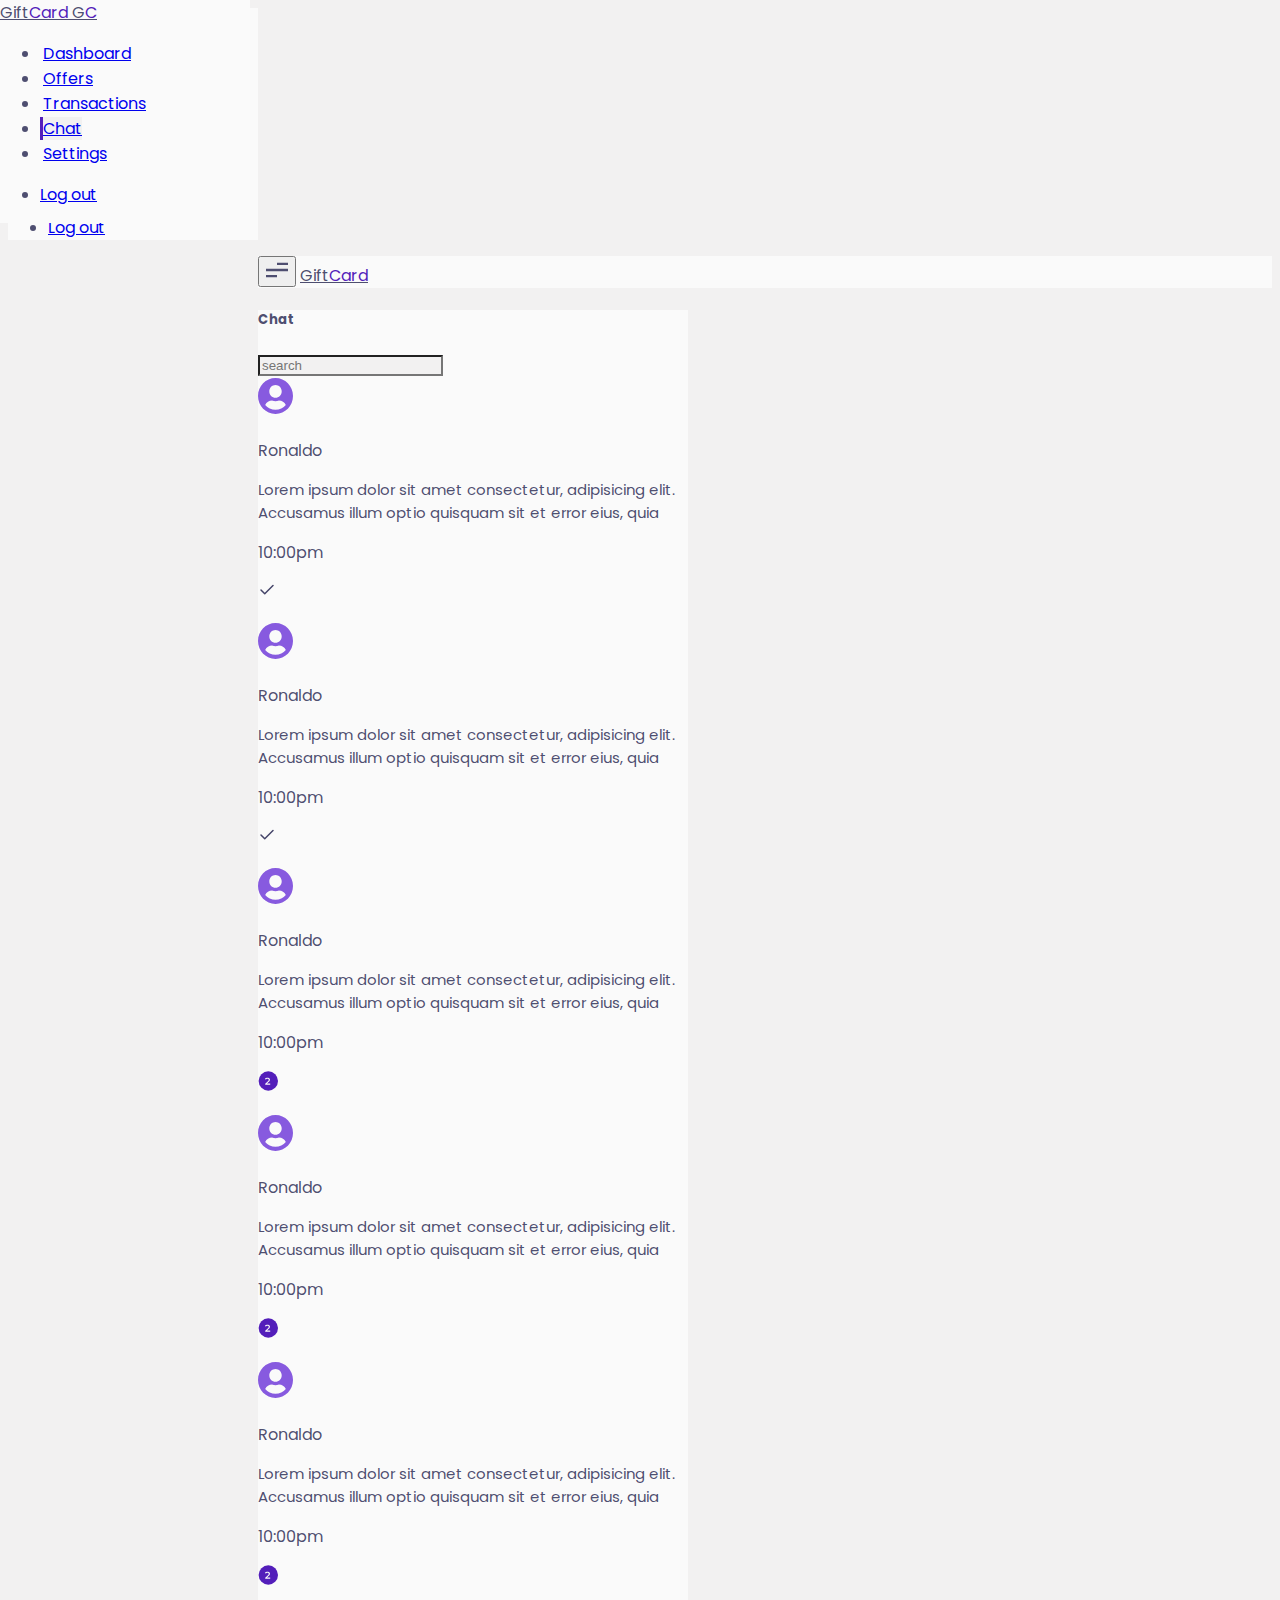
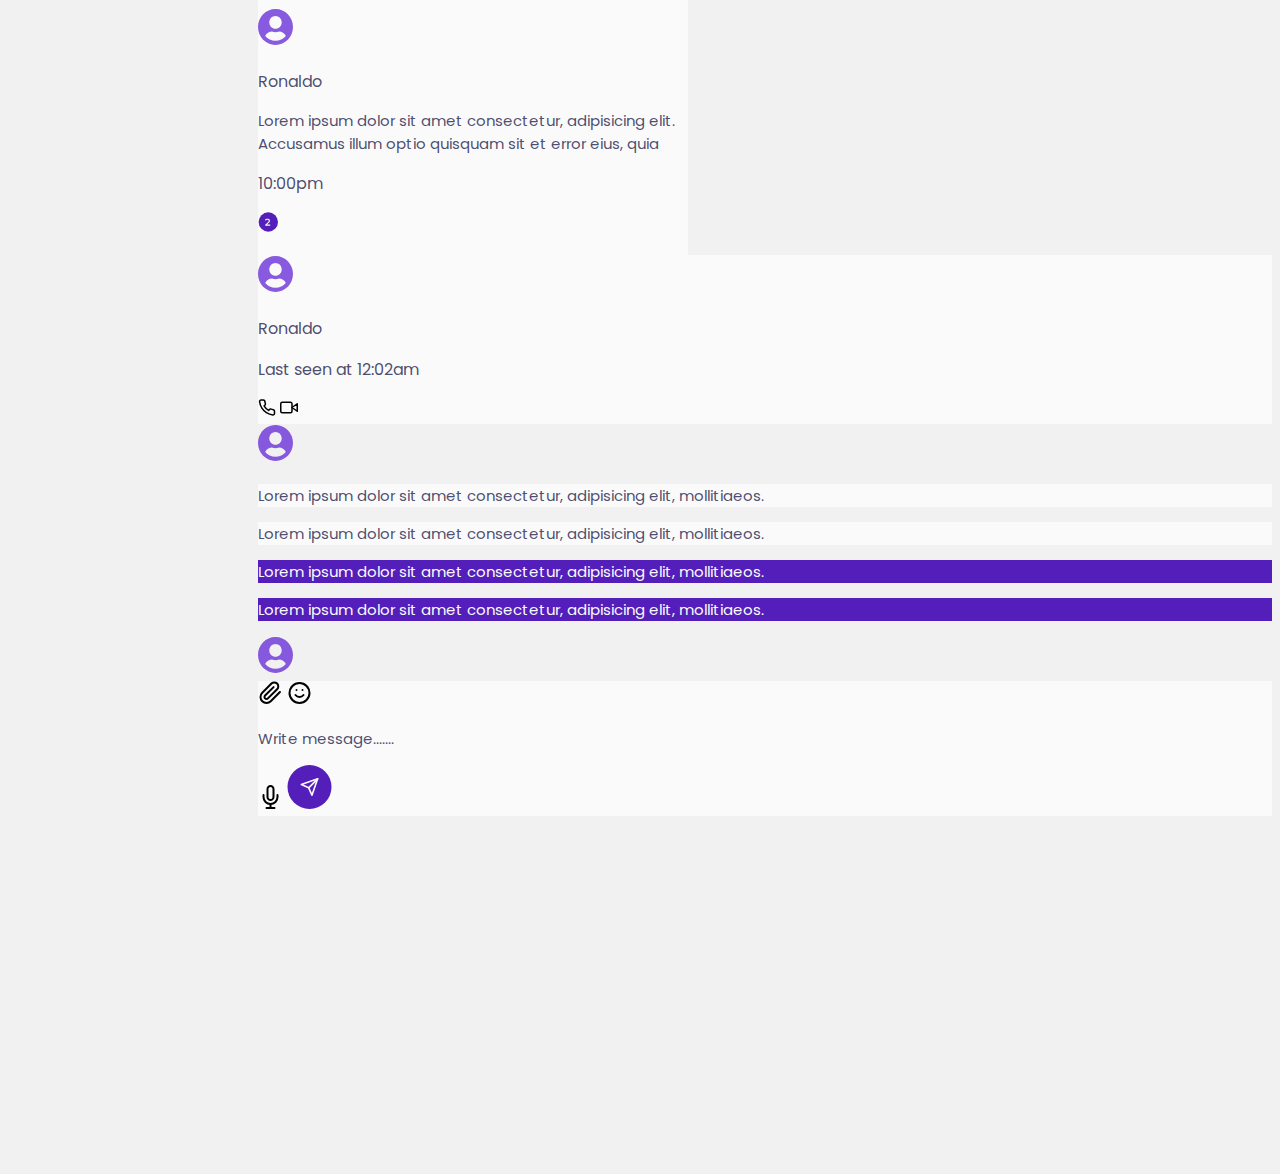
<file: chat.html>
<!doctype html>
<html lang="en">

<head>
    <meta charset="utf-8" />
    <meta name="author" content="iDevWorks" />
    <meta name="viewport" content="width=device-width, height=device-height, initial-scale=1" />
    <title>Buy and Sell Giftcard and Bitcoin at Best Prices in Nigeria</title>
    <link href="https://cdn.jsdelivr.net/npm/bootstrap@5.2.3/dist/css/bootstrap.min.css" rel="stylesheet"
        integrity="sha384-rbsA2VBKQhggwzxH7pPCaAqO46MgnOM80zW1RWuH61DGLwZJEdK2Kadq2F9CUG65" crossorigin="anonymous">
    <link rel="stylesheet" href="https://cdnjs.cloudflare.com/ajax/libs/font-awesome/6.4.0/css/all.min.css"
        integrity="sha512-iecdLmaskl7CVkqkXNQ/ZH/XLlvWZOJyj7Yy7tcenmpD1ypASozpmT/E0iPtmFIB46ZmdtAc9eNBvH0H/ZpiBw=="
        crossorigin="anonymous" referrerpolicy="no-referrer" />
    <link rel="stylesheet" type="text/css" href="css/styles.css">
</head>

<body class="vh-100 bg-grey">
    <nav class="h-100 sidebar border-end d-none d-md-flex flex-column gap-3 py-4">
        <div class="d-flex justify-content-md-center px-4 px-lg-0 border-bottom mx-0 mx-lg-5 pb-4">
            <a class="text-decoration-none d-none d-lg-block text-dark fw-bold fs-2" href="./index.html">
                Gift<span class="text-secondary">Card</span>
            </a>
            <a class="text-decoration-none d-none d-md-block d-lg-none text-dark fw-bold fs-4" href="./index.html">
                G<span class="text-secondary">C</span>
            </a>
        </div>
        <div class="d-flex flex-column h-100 overflow-auto">
            <ul class="navbar-nav link-wrapper w-100 gap-3 h-100 py-3 overflow-auto">
                <li class="nav-item">
                    <a class="d-flex align-items-center gap-2 px-4 px-lg-5 nav-link link py-2"
                        href="./dashboard.html">
                        <i class="fa fa-arrow-trend-up fs-5"></i>
                        <span class="d-none d-lg-block">Dashboard</span>
                    </a>
                </li>
                <li class="nav-item ">
                    <a class="d-flex align-items-center gap-2 px-4 px-lg-5 nav-link link py-2" href="./createOffer.html">
                        <i class="fa fa-code-pull-request fs-5"></i>
                        <span class="d-none d-lg-block">Offers</span>
                    </a>
                </li>
                <li class="nav-item ">
                    <a class="d-flex align-items-center gap-2 px-4 px-lg-5 nav-link link py-2" href="./transactions.html">
                        <i class="fa fa-share fs-5"></i>
                        <span class="d-none d-lg-block">Transactions</span>
                    </a>
                </li>
                <li class="nav-item ">
                    <a class="d-flex align-items-center gap-2 px-4 px-lg-5 nav-link link active py-2" href="./chat.html">
                        <i class="fa fa-comment-dots fs-5"></i>
                        <span class="d-none d-lg-block">Chat</span>
                    </a>
                </li>
                <li class="nav-item ">
                    <a class="d-flex align-items-center gap-2 px-4 px-lg-5 nav-link link py-2" href="./settings.html">
                        <i class="fa fa-gear fs-5"></i>
                        <span class="d-none d-lg-block">Settings</span>
                    </a>
                </li>
    
            </ul>
            <ul class="navbar-nav">
                <li class="nav-item">
                    <a class="d-flex align-items-center gap-2 px-4 px-lg-5 nav-link py-2" href="./login.html">
                        <i class="fa fa-arrow-right-from-bracket fs-5"></i>
                        <span class="d-none d-lg-block">Log out</span>
                    </a>
                </li>
            </ul>
        </div>
    </nav>
    
    <!-- Offcanvas menu -->
    <div class="offcanvas bg-primary offcanvas-start" data-bs-backdrop="static" data-bs-scroll="true" id="sidebar"
        aria-labelledby="offcanvasExampleLabel">
        <div class="offcanvas-header py-3 px-4">
            <button type="button" class="btn-close" data-bs-dismiss="offcanvas" aria-label="Close"></button>
        </div>
        <div class="d-flex h-100 flex-column gap-3 pt-4">
            <div class="d-flex justify-content-md-center px-4 px-lg-0 border-bottom mx-5 pb-4">
                <a class="text-decoration-none text-dark fw-bold fs-2" href="./index.html">
                    Gift<span class="text-secondary">Card</span>
                </a>
            </div>
            <div class="d-flex flex-column h-100 overflow-auto">
                <ul class="navbar-nav link-wrapper w-100 gap-3 h-100 py-3 overflow-auto">
                    <li class="nav-item">
                        <a class="d-flex align-items-center gap-2 px-4 nav-link link py-2" href="./dashboard.html">
                            <i class="fa fa-arrow-trend-up fs-5"></i>
                            <span>Dashboard</span>
                        </a>
                    </li>
                    <li class="nav-item ">
                        <a class="d-flex align-items-center gap-2 px-4 nav-link link py-2" href="./createOffer.html">
                            <i class="fa fa-code-pull-request fs-5"></i>
                            <span>Offers</span>
                        </a>
                    </li>
                    <li class="nav-item ">
                        <a class="d-flex align-items-center gap-2 px-4 nav-link link py-2" href="./transactions.html">
                            <i class="fa fa-share fs-5"></i>
                            <span>Transactions</span>
                        </a>
                    </li>
                    <li class="nav-item ">
                        <a class="d-flex align-items-center gap-2 px-4 nav-link link active py-2" href="./chat.html">
                            <i class="fa fa-comment-dots fs-5"></i>
                            <span>Chat</span>
                        </a>
                    </li>
                    <li class="nav-item ">
                        <a class="d-flex align-items-center gap-2 px-4 nav-link link py-2" href="./settings.html">
                            <i class="fa fa-gear fs-5"></i>
                            <span>Settings</span>
                        </a>
                    </li>
    
                </ul>
                <ul class="navbar-nav pb-5">
                    <li class="nav-item">
                        <a class="d-flex align-items-center gap-2 px-4 nav-link py-2" href="./login.html">
                            <i class="fa fa-arrow-right-from-bracket fs-5"></i>
                            <span>Log out</span>
                        </a>
                    </li>
                </ul>
            </div>
        </div>
    </div>
    <!-- Offcanvas end -->

    <main class="main">
        <div class="bg-primary py-3 px-4 d-flex d-md-none align-items-center justify-content-between">
            <div class="d-flex gap-2 align-items-center">
                <button class="navbar-toggler" type="button" data-bs-toggle="offcanvas" data-bs-target="#sidebar"
                    aria-expanded="false" aria-label="Toggle navigation">
                    <span class="navbar-toggler-icon">
                        <svg class="" width="22" height="22" viewBox="0 0 48 32" fill="none" xmlns="http://www.w3.org/2000/svg">
                            <path d="M24 32H0V26.6667H24V32ZM48 18.6667H0V13.3333H48V18.6667ZM48 5.33333H24V0H48V5.33333Z"
                                fill="var(--bg-secondary)" />
                        </svg>
                    </span>
                </button>
                <a class="text-decoration-none text-dark fw-bold fs-4" href="./index.html">
                    Gift<span class="text-secondary">Card</span>
                </a>
            </div>
            <div>
                <i class="fa fa-ellipsis-vertical"></i>
            </div>
        </div>
        
        <section class="d-flex vh-100 p-sm-4 chat-section p-md-0 justify-content-center justify-content-md-start">
            <section class="chat d-flex flex-column h-100 bg-primary border">
                <div class="d-flex flex-column gap-3 pb-3 py-4 px-4">
                    <div class="d-flex justify-content-between align-items-center">
                        <h5 class="fw-bold">Chat</h5>
                        <!-- <svg width="44" height="44" viewBox="0 0 44 44" fill="none" xmlns="http://www.w3.org/2000/svg">
                            <rect width="44" height="44" rx="22" fill="#F2F1F1" />
                            <path
                                d="M21 14H14C13.4696 14 12.9609 14.2107 12.5858 14.5858C12.2107 14.9609 12 15.4696 12 16V30C12 30.5304 12.2107 31.0391 12.5858 31.4142C12.9609 31.7893 13.4696 32 14 32H28C28.5304 32 29.0391 31.7893 29.4142 31.4142C29.7893 31.0391 30 30.5304 30 30V23"
                                stroke="#531EBA" stroke-width="2" stroke-linecap="round" stroke-linejoin="round" 
                            />
                            <path
                                d="M28.5 12.5002C28.8978 12.1024 29.4374 11.8789 30 11.8789C30.5626 11.8789 31.1022 12.1024 31.5 12.5002C31.8978 12.8981 32.1213 13.4376 32.1213 14.0002C32.1213 14.5628 31.8978 15.1024 31.5 15.5002L22 25.0002L18 26.0002L19 22.0002L28.5 12.5002Z"
                                stroke="#531EBA" stroke-width="2" stroke-linecap="round" stroke-linejoin="round" 
                            />
                        </svg> -->
                    </div>
                    <input class="form-control bg-grey" type="search" placeholder="search" name="search" id="search">
                </div>
                <div class="d-flex chat-list flex-column gap-3 px-4 pt-3 pb-4">
                    <div class="d-flex align-items-start gap-3 chat-snippet">
                        <img src="images/Vector.svg" alt="">
                        <div class="d-flex gap-4 gap-sm-5 gap-md-4 flex-fill">
                            <div class="d-flex flex-column">
                                <p class="mb-0 fw-bold">Ronaldo</p>
                                <p class="mb-0 small-text span">Lorem ipsum dolor sit amet consectetur, adipisicing  
                                    elit. Accusamus illum optio quisquam sit et error eius, quia iusto at natus.
                                </p>
                            </div>
                            <div class="d-flex flex-column">
                                <p class="mb-0">10:00pm</p>
                                <p class="mb-0 align-self-end"><img src="images/check.svg" class="img-fluid" alt=""></p>
                            </div>
                        </div>
                    </div>
                    <div class="d-flex align-items-start gap-3 chat-snippet">
                        <img src="images/Vector.svg" alt="">
                        <div class="d-flex gap-4 gap-sm-5 gap-md-4 flex-fill">
                            <div class="d-flex flex-column">
                                <p class="mb-0 fw-bold">Ronaldo</p>
                                <p class="mb-0 small-text span">Lorem ipsum dolor sit amet consectetur, adipisicing
                                    elit. Accusamus illum optio quisquam sit et error eius, quia iusto at natus.
                                </p>
                            </div>
                            <div class="d-flex flex-column">
                                <p class="mb-0">10:00pm</p>
                                <p class="mb-0 align-self-end"><img src="images/check.svg" class="img-fluid" alt=""></p>
                            </div>
                        </div>
                    </div>
                    <div class="d-flex align-items-start gap-3 chat-snippet">
                        <img src="images/Vector.svg" alt="">
                        <div class="d-flex gap-4 gap-sm-5 gap-md-4 flex-fill">
                            <div class="d-flex flex-column">
                                <p class="mb-0 fw-bold">Ronaldo</p>
                                <p class="mb-0 small-text span">Lorem ipsum dolor sit amet consectetur, adipisicing
                                    elit. Accusamus illum optio quisquam sit et error eius, quia iusto at natus.
                                </p>
                            </div>
                            <div class="d-flex flex-column">
                                <p class="mb-0">10:00pm</p>
                                <p class="mb-0 align-self-end"><img src="images/unread.svg" class="img-fluid" alt=""></p>
                            </div>
                        </div>
                    </div>
                    <div class="d-flex align-items-start gap-3 chat-snippet">
                        <img src="images/Vector.svg" alt="">
                        <div class="d-flex gap-4 gap-sm-5 gap-md-4 flex-fill">
                            <div class="d-flex flex-column">
                                <p class="mb-0 fw-bold">Ronaldo</p>
                                <p class="mb-0 small-text span">Lorem ipsum dolor sit amet consectetur, adipisicing
                                    elit. Accusamus illum optio quisquam sit et error eius, quia iusto at natus.
                                </p>
                            </div>
                            <div class="d-flex flex-column">
                                <p class="mb-0">10:00pm</p>
                                <p class="mb-0 align-self-end"><img src="images/unread.svg" class="img-fluid" alt=""></p>
                            </div>
                        </div>
                    </div>
                    <div class="d-flex align-items-start gap-3 chat-snippet">
                        <img src="images/Vector.svg" alt="">
                        <div class="d-flex gap-4 gap-sm-5 gap-md-4 flex-fill">
                            <div class="d-flex flex-column">
                                <p class="mb-0 fw-bold">Ronaldo</p>
                                <p class="mb-0 small-text span">Lorem ipsum dolor sit amet consectetur, adipisicing
                                    elit. Accusamus illum optio quisquam sit et error eius, quia iusto at natus.
                                </p>
                            </div>
                            <div class="d-flex flex-column">
                                <p class="mb-0">10:00pm</p>
                                <p class="mb-0 align-self-end"><img src="images/unread.svg" class="img-fluid" alt=""></p>
                            </div>
                        </div>
                    </div>
                    <div class="d-flex align-items-start gap-3 chat-snippet">
                        <img src="images/Vector.svg" alt="">
                        <div class="d-flex gap-4 gap-sm-5 gap-md-4 flex-fill">
                            <div class="d-flex flex-column">
                                <p class="mb-0 fw-bold">Ronaldo</p>
                                <p class="mb-0 small-text span">Lorem ipsum dolor sit amet consectetur, adipisicing
                                    elit. Accusamus illum optio quisquam sit et error eius, quia iusto at natus.
                                </p>
                            </div>
                            <div class="d-flex flex-column">
                                <p class="mb-0">10:00pm</p>
                                <p class="mb-0 align-self-end"><img src="images/unread.svg" class="img-fluid" alt=""></p>
                            </div>
                        </div>
                    </div>
                </div>
               
            </section>
            <section class="d-none d-md-block position-relative flex-md-fill">
                <div class="bg-primary px-4 px-lg-5 py-3 border-bottom d-flex justify-content-between align-items-center">
                    <div class="d-flex align-items-center gap-3">
                        <img src="images/Vector.svg" alt="">
                        <div class="d-flex flex-column">
                            <p class="fw-bold mb-0">Ronaldo</p>
                            <p class="mb-0">Last seen at 12:02am</p>
                        </div>
                    </div>
                    <div class="d-flex align-items-center gap-3">
                        <img class="img-fluid" src="images/phone.svg" alt="">
                        <img class="img-fluid" src="images/video.svg" alt="">
                        <i class="fa fa-ellipsis-vertical"></i>
                    </div>
                </div>
                <div class="d-flex flex-column pt-4 chat-wrapper overflow-auto">
                    <div class="d-flex flex-column gap-4 pb-4">
                        <div class="px-4 px-lg-5">
                            <div class="d-flex gap-2 align-items-start">
                                <img class="img-fluid" src="images/Vector.svg" alt="">
                                <div class="d-flex flex-column gap-1 col-md-10 col-lg-9">
                                    <p class="small-text message mb-0 p-3 bg-primary rounded-0 rounded-end 
                                        rounded-bottom">Lorem ipsum dolor sit amet consectetur,
                                        adipisicing elit, mollitiaeos.
                                    <p class="small-text message mb-0 p-3 bg-primary rounded-0 rounded-end 
                                        rounded-bottom">Lorem ipsum dolor sit amet consectetur,
                                        adipisicing elit, mollitiaeos.
                                </div>
                            </div>
                        </div>
                        <div class="px-4 px-lg-5">
                            <div class="d-flex gap-2 align-items-start justify-content-end">
                                <div class="d-flex flex-column gap-1 col-md-10 col-lg-9">
                                    <p class="small-text text-primary mb-0 p-3 bg-accent rounded-0 rounded-start 
                                        rounded-bottom">Lorem ipsum dolor sit amet
                                        consectetur,
                                        adipisicing elit, mollitiaeos.
                                    </p>
                                    <p class="small-text text-primary mb-0 p-3 bg-accent rounded-0 rounded-start 
                                        rounded-bottom">Lorem ipsum dolor sit amet
                                        consectetur,
                                        adipisicing elit, mollitiaeos.
                                    </p>
                                </div>
                                <img class="img-fluid" src="images/Vector.svg" alt="">
                            </div>
                        </div>
                    </div>
                    <div class="d-flex position-absolute bottom-0 end-0 start-0 align-items-center border-top justify-content-between bg-primary py-3 px-4 px-lg-5">
                        <div class="d-flex align-items-center gap-3">
                            <div class="d-flex align-items-center gap-2">
                                <img class="img-fluid" src="images/paperclip.svg" alt="">
                                <img class="img-fluid" src="images/smile.svg" alt="">
                            </div>
                            <div>
                                <p class="mb-0 small-text">Write message.......</p>
                            </div>
                        </div>
                        
                        <div class="d-flex align-items-center gap-2">
                            <img class="img-fluid" src="images/mic.svg" alt="">
                            <img class="img-fluid" src="images/send_message.svg" alt="">
                        </div>
                    </div>
                </div>
            </section>
        </section>
    </main>

    <script src="https://cdn.jsdelivr.net/npm/bootstrap@5.2.3/dist/js/bootstrap.bundle.min.js"
        integrity="sha384-kenU1KFdBIe4zVF0s0G1M5b4hcpxyD9F7jL+jjXkk+Q2h455rYXK/7HAuoJl+0I4" crossorigin="anonymous">
        </script>
    <script src="js/index.js"></script>
</body>

</html>
</file>
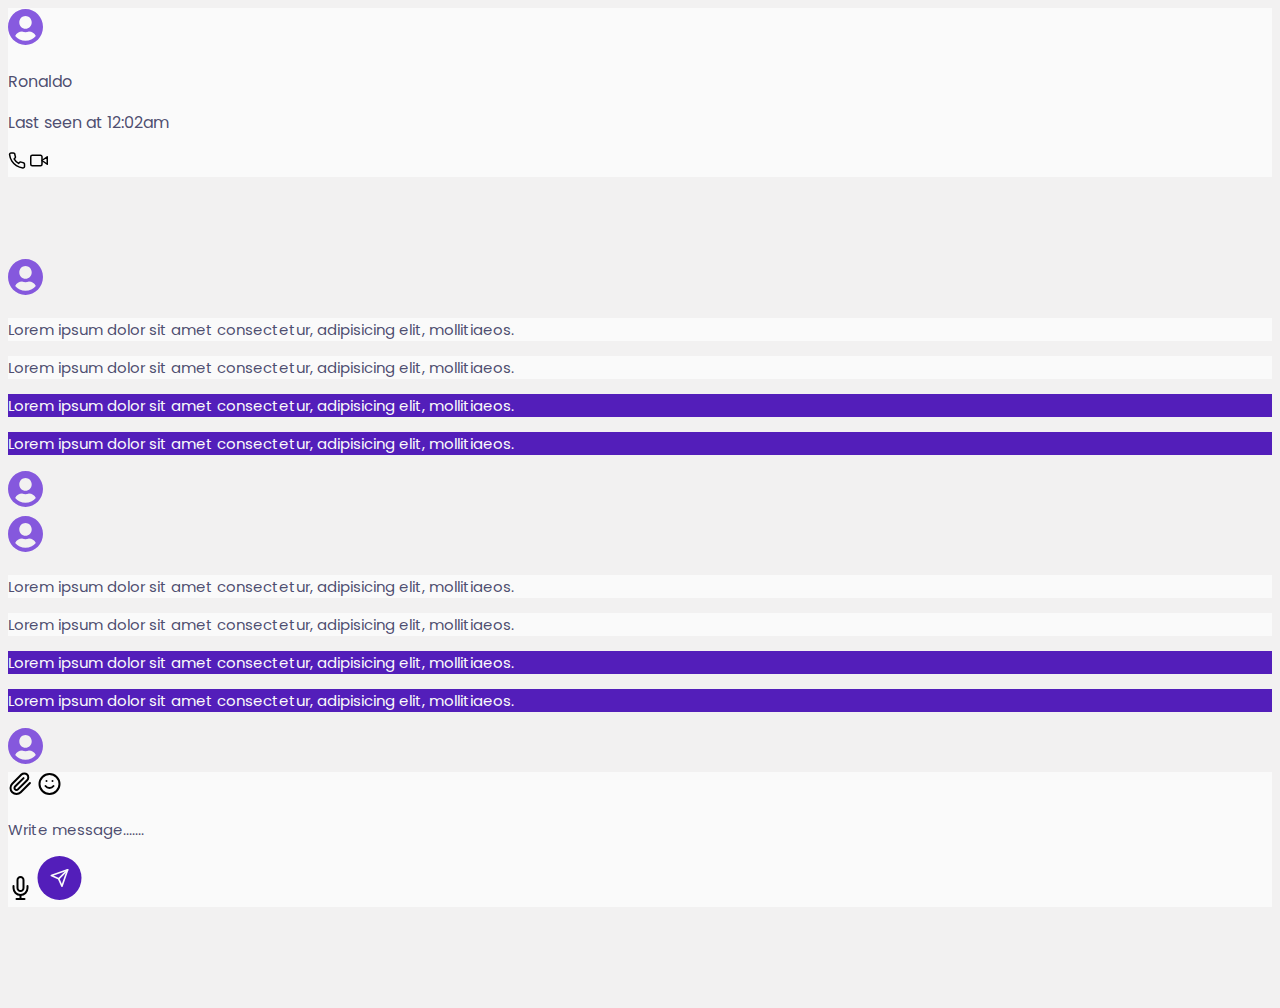
<file: conversation.html>
<!doctype html>
<html lang="en">

<head>
    <meta charset="utf-8" />
    <meta name="author" content="iDevWorks" />
    <meta name="viewport" content="width=device-width, height=device-height, initial-scale=1" />
    <title>Buy and Sell Giftcard and Bitcoin at Best Prices in Nigeria</title>
    <link href="https://cdn.jsdelivr.net/npm/bootstrap@5.2.3/dist/css/bootstrap.min.css" rel="stylesheet"
        integrity="sha384-rbsA2VBKQhggwzxH7pPCaAqO46MgnOM80zW1RWuH61DGLwZJEdK2Kadq2F9CUG65" crossorigin="anonymous">
    <link rel="stylesheet" href="https://cdnjs.cloudflare.com/ajax/libs/font-awesome/6.4.0/css/all.min.css"
        integrity="sha512-iecdLmaskl7CVkqkXNQ/ZH/XLlvWZOJyj7Yy7tcenmpD1ypASozpmT/E0iPtmFIB46ZmdtAc9eNBvH0H/ZpiBw=="
        crossorigin="anonymous" referrerpolicy="no-referrer" />
    <link rel="stylesheet" type="text/css" href="css/styles.css">
</head>

<body class="bg-grey">
    <main class="vh-100">
        <section class="h-100">
            <div class="bg-primary px-4 px-lg-5 py-3 border-bottom position-fixed top-0 start-0 end-0 d-flex justify-content-between align-items-center">
                <div class="d-flex align-items-center gap-3">
                    <i onclick="history.back()" class="fa fa-arrow-left"></i>
                    <img src="images/Vector.svg" alt="">
                    <div class="d-flex flex-column">
                        <p class="fw-bold mb-0">Ronaldo</p>
                        <p class="mb-0">Last seen at 12:02am</p>
                    </div>
                </div>
                <div class="d-flex align-items-center gap-3">
                    <img class="img-fluid" src="images/phone.svg" alt="">
                    <img class="img-fluid" src="images/video.svg" alt="">
                    <i class="fa fa-ellipsis-vertical"></i>
                </div>
            </div>
            <div class="d-flex flex-column py-4 gap-4 chat-wrapper-2">
                <div class="px-4">
                    <div class="d-flex gap-2 align-items-start">
                        <img class="img-fluid" src="images/Vector.svg" alt="">
                        <div class="d-flex flex-column gap-1 col-sm-8">
                            <p class="small-text mb-0 p-3 bg-primary rounded-0 rounded-end 
                                                rounded-bottom">Lorem ipsum dolor sit amet consectetur,
                                adipisicing elit, mollitiaeos.
                            <p class="small-text mb-0 p-3 bg-primary rounded-0 rounded-end 
                                                rounded-bottom">Lorem ipsum dolor sit amet consectetur,
                                adipisicing elit, mollitiaeos.
                        </div>
                    </div>
                </div>
                <div class="px-4">
                    <div class="d-flex gap-2 align-items-start justify-content-end">
                        <div class="d-flex flex-column gap-1 col-sm-8">
                            <p class="small-text text-primary mb-0 p-3 bg-accent rounded-0 rounded-start 
                                                rounded-bottom">Lorem ipsum dolor sit amet
                                consectetur,
                                adipisicing elit, mollitiaeos.
                            </p>
                            <p class="small-text text-primary mb-0 p-3 bg-accent rounded-0 rounded-start 
                                                rounded-bottom">Lorem ipsum dolor sit amet
                                consectetur,
                                adipisicing elit, mollitiaeos.
                            </p>
                        </div>
                        <img class="img-fluid" src="images/Vector.svg" alt="">
                    </div>
                </div>
                <div class="px-4">
                    <div class="d-flex gap-2 align-items-start">
                        <img class="img-fluid" src="images/Vector.svg" alt="">
                        <div class="d-flex flex-column gap-1 col-sm-8">
                            <p class="small-text mb-0 p-3 bg-primary rounded-0 rounded-end 
                                                                    rounded-bottom">Lorem ipsum dolor sit amet consectetur,
                                adipisicing elit, mollitiaeos.
                            <p class="small-text mb-0 p-3 bg-primary rounded-0 rounded-end 
                                                                    rounded-bottom">Lorem ipsum dolor sit amet consectetur,
                                adipisicing elit, mollitiaeos.
                        </div>
                    </div>
                </div>
                <div class="px-4">
                    <div class="d-flex gap-2 align-items-start justify-content-end">
                        <div class="d-flex flex-column gap-1 col-sm-8">
                            <p class="small-text text-primary mb-0 p-3 bg-accent rounded-0 rounded-start 
                                                                    rounded-bottom">Lorem ipsum dolor sit amet
                                consectetur,
                                adipisicing elit, mollitiaeos.
                            </p>
                            <p class="small-text text-primary mb-0 p-3 bg-accent rounded-0 rounded-start 
                                                                    rounded-bottom">Lorem ipsum dolor sit amet
                                consectetur,
                                adipisicing elit, mollitiaeos.
                            </p>
                        </div>
                        <img class="img-fluid" src="images/Vector.svg" alt="">
                    </div>
                </div>
                <div
                    class="d-flex position-fixed bottom-0 end-0 start-0 align-items-center border-top justify-content-between bg-primary py-3 px-4 px-lg-5">
                    <div class="d-flex align-items-center gap-3">
                        <div class="d-flex align-items-center gap-2">
                            <img class="img-fluid" src="images/paperclip.svg" alt="">
                            <img class="img-fluid" src="images/smile.svg" alt="">
                        </div>
                        <div>
                            <p class="mb-0 small-text">Write message.......</p>
                        </div>
                    </div>
        
                    <div class="d-flex align-items-center gap-2">
                        <img class="img-fluid" src="images/mic.svg" alt="">
                        <img class="img-fluid" src="images/send_message.svg" alt="">
                    </div>
                </div>
            </div>
        </section>
    </main>

    <script src="https://cdn.jsdelivr.net/npm/bootstrap@5.2.3/dist/js/bootstrap.bundle.min.js"
        integrity="sha384-kenU1KFdBIe4zVF0s0G1M5b4hcpxyD9F7jL+jjXkk+Q2h455rYXK/7HAuoJl+0I4" crossorigin="anonymous">
    </script>
</body>
</html>
</file>
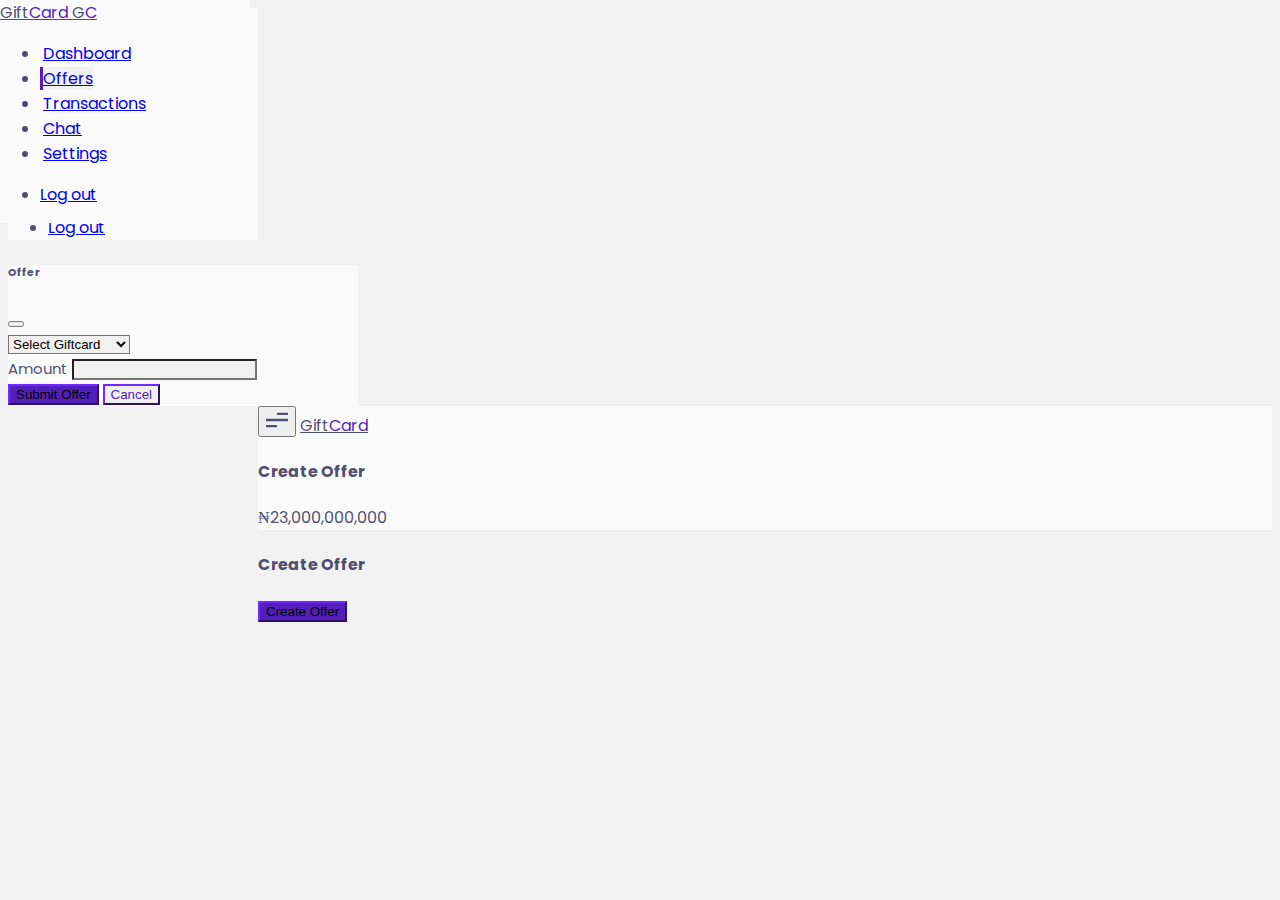
<file: createOffer.html>
<!doctype html>
<html lang="en">

<head>
    <meta charset="utf-8" />
    <meta name="author" content="iDevWorks" />
    <meta name="viewport" content="width=device-width, height=device-height, initial-scale=1" />
    <title>Buy and Sell Giftcard and Bitcoin at Best Prices in Nigeria</title>
    <link href="https://cdn.jsdelivr.net/npm/bootstrap@5.2.3/dist/css/bootstrap.min.css" rel="stylesheet"
        integrity="sha384-rbsA2VBKQhggwzxH7pPCaAqO46MgnOM80zW1RWuH61DGLwZJEdK2Kadq2F9CUG65" crossorigin="anonymous">
    <link rel="stylesheet" href="https://cdnjs.cloudflare.com/ajax/libs/font-awesome/6.4.0/css/all.min.css"
        integrity="sha512-iecdLmaskl7CVkqkXNQ/ZH/XLlvWZOJyj7Yy7tcenmpD1ypASozpmT/E0iPtmFIB46ZmdtAc9eNBvH0H/ZpiBw=="
        crossorigin="anonymous" referrerpolicy="no-referrer" />
    <link rel="stylesheet" type="text/css" href="css/styles.css">
</head>

<body class="vh-100 bg-grey">
    <nav class="h-100 sidebar border-end d-none d-md-flex flex-column gap-3 py-4">
        <div class="d-flex justify-content-md-center px-4 px-lg-0 border-bottom mx-0 mx-lg-5 pb-4">
            <a class="text-decoration-none d-none d-lg-block text-dark fw-bold fs-2" href="./index.html">
                Gift<span class="text-secondary">Card</span>
            </a>
            <a class="text-decoration-none d-none d-md-block d-lg-none text-dark fw-bold fs-4" href="./index.html">
                G<span class="text-secondary">C</span>
            </a>
        </div>
        <div class="d-flex flex-column h-100 overflow-auto">
            <ul class="navbar-nav link-wrapper w-100 gap-3 h-100 py-3 overflow-auto">
                <li class="nav-item">
                    <a class="d-flex align-items-center gap-2 px-4 px-lg-5 nav-link link py-2"
                        href="./dashboard.html">
                        <i class="fa fa-arrow-trend-up fs-5"></i>
                        <span class="d-none d-lg-block">Dashboard</span>
                    </a>
                </li>
                <li class="nav-item ">
                    <a class="d-flex align-items-center gap-2 px-4 px-lg-5 nav-link link active py-2"
                        href="./createOffer.html">
                        <i class="fa fa-code-pull-request fs-5"></i>
                        <span class="d-none d-lg-block">Offers</span>
                    </a>
                </li>
                <li class="nav-item ">
                    <a class="d-flex align-items-center gap-2 px-4 px-lg-5 nav-link link py-2"
                        href="./transactions.html">
                        <i class="fa fa-share fs-5"></i>
                        <span class="d-none d-lg-block">Transactions</span>
                    </a>
                </li>
                <li class="nav-item ">
                    <a class="d-flex align-items-center gap-2 px-4 px-lg-5 nav-link link py-2" href="./chat.html">
                        <i class="fa fa-comment-dots fs-5"></i>
                        <span class="d-none d-lg-block">Chat</span>
                    </a>
                </li>
                <li class="nav-item ">
                    <a class="d-flex align-items-center gap-2 px-4 px-lg-5 nav-link link py-2" href="./settings.html">
                        <i class="fa fa-gear fs-5"></i>
                        <span class="d-none d-lg-block">Settings</span>
                    </a>
                </li>

            </ul>
            <ul class="navbar-nav">
                <li class="nav-item">
                    <a class="d-flex align-items-center gap-2 px-4 px-lg-5 nav-link py-2" href="./login.html">
                        <i class="fa fa-arrow-right-from-bracket fs-5"></i>
                        <span class="d-none d-lg-block">Log out</span>
                    </a>
                </li>
            </ul>
        </div>
    </nav>

    <!-- Offcanvas menu -->
    <div class="offcanvas bg-primary offcanvas-start" data-bs-backdrop="static" data-bs-scroll="true" id="sidebar"
        aria-labelledby="offcanvasExampleLabel">
        <div class="offcanvas-header py-3 px-4">
            <button type="button" class="btn-close" data-bs-dismiss="offcanvas" aria-label="Close"></button>
        </div>
        <div class="d-flex h-100 flex-column gap-3 pt-4">
            <div class="d-flex justify-content-md-center px-4 px-lg-0 border-bottom mx-5 pb-4">
                <a class="text-decoration-none text-dark fw-bold fs-2" href="./index.html">
                    Gift<span class="text-secondary">Card</span>
                </a>
            </div>
            <div class="d-flex flex-column h-100 overflow-auto">
                <ul class="navbar-nav link-wrapper w-100 gap-3 h-100 py-3 overflow-auto">
                    <li class="nav-item">
                        <a class="d-flex align-items-center gap-2 px-4 nav-link link py-2"
                            href="./dashboard.html">
                            <i class="fa fa-arrow-trend-up fs-5"></i>
                            <span>Dashboard</span>
                        </a>
                    </li>
                    <li class="nav-item ">
                        <a class="d-flex align-items-center gap-2 px-4 nav-link link active py-2" href="./createOffer.html">
                            <i class="fa fa-code-pull-request fs-5"></i>
                            <span>Offers</span>
                        </a>
                    </li>
                    <li class="nav-item ">
                        <a class="d-flex align-items-center gap-2 px-4 nav-link link py-2" href="./transactions.html">
                            <i class="fa fa-share fs-5"></i>
                            <span>Transactions</span>
                        </a>
                    </li>
                    <li class="nav-item ">
                        <a class="d-flex align-items-center gap-2 px-4 nav-link link py-2" href="./chat.html">
                            <i class="fa fa-comment-dots fs-5"></i>
                            <span>Chat</span>
                        </a>
                    </li>
                    <li class="nav-item ">
                        <a class="d-flex align-items-center gap-2 px-4 nav-link link py-2" href="./settings.html">
                            <i class="fa fa-gear fs-5"></i>
                            <span>Settings</span>
                        </a>
                    </li>

                </ul>
                <ul class="navbar-nav pb-5">
                    <li class="nav-item">
                        <a class="d-flex align-items-center gap-2 px-4 nav-link py-2" href="./login.html">
                            <i class="fa fa-arrow-right-from-bracket fs-5"></i>
                            <span>Log out</span>
                        </a>
                    </li>
                </ul>
            </div>
        </div>
    </div>
    <!-- Offcanvas end -->


    <!-- Create Offer -->
    <div class="offcanvas bg-primary offcanvas-end gap-1" data-bs-backdrop="static" data-bs-scroll="true"
        id="offers">
        <div class="offcanvas-header py-3 px-4">
            <h6 class="mb-0 fw-bold">Offer</h6>
            <button type="button" class="btn-close" data-bs-dismiss="offcanvas" aria-label="Close">
            </button>
        </div>
        <div class="d-flex flex-column py-3 gap-3 px-4">
            <div>
              <select class="form-select bg-grey" aria-label="Default select example">
                <option selected>Select Giftcard</option>
                <option value="visa">Visa Giftcard</option>
                <option value="vanilla">Vanilla Giftcard</option>
                <option value="walmart">Walmart Giftcard</option>
                <option value="target">Target Giftcard</option>
                <option value="ebay">Ebay Giftcard</option>
                <option value="amazon">Amazon Giftcard</option>
              </select>
            </div>
            <div>
              <label for="giftCardAmount" class="form-label mb-1">Amount</label>
              <input type="number" class="form-control bg-grey" id="giftCardAmount">
            </div>
            <div class="d-flex gap-2 align-items-center">
                <button type="button" class="btn btn-primary">Submit Offer</button>
                <button type="button" class="btn btn-outline-accent" data-bs-dismiss="offcanvas">Cancel</button>
            </div>
        </div>
    </div>
    <!-- create offer -->

    <main class="main">
        <div class="bg-primary d-flex align-items-center justify-content-between border-bottom py-3 px-4 px-md-5">
            <div class="d-block d-md-none bg-primary d-flex gap-2 align-items-center d-md-none">
                <button class="navbar-toggler" type="button" data-bs-toggle="offcanvas" data-bs-target="#sidebar"
                    aria-expanded="false" aria-label="Toggle navigation">
                    <span class="navbar-toggler-icon">
                        <svg class="" width="22" height="22" viewBox="0 0 48 32" fill="none"
                            xmlns="http://www.w3.org/2000/svg">
                            <path
                                d="M24 32H0V26.6667H24V32ZM48 18.6667H0V13.3333H48V18.6667ZM48 5.33333H24V0H48V5.33333Z"
                                fill="var(--bg-secondary)" />
                        </svg>
                    </span>
                </button>
                <a class="text-decoration-none text-dark fw-bold fs-4" href="./index.html">
                    Gift<span class="text-secondary">Card</span>
                </a>
            </div>
            <h4 class="mb-0 fw-bold d-none d-md-block">Create Offer</h4>
            <div class="d-flex align-items-center gap-3">
                <div class="d-flex align-items-center gap-1">
                    <i class="fa-solid fa-wallet"></i>
                    <p class="d-none d-md-block mb-0 fw-bold">₦23,000,000,000</p>
                </div>
                <i class="fa fa-ellipsis-vertical"></i>
            </div>
        </div>

        <div class="d-block d-md-none px-4 pt-3">
            <h4 class="mb-0 fw-bold">Create Offer</h4>
        </div>

        <section class="px-4 px-md-5 py-4">
            <button type="button" class="btn btn-primary" data-bs-toggle="offcanvas" data-bs-target="#offers">Create Offer</button>
        </section>

    </main>


    <script src="https://cdn.jsdelivr.net/npm/bootstrap@5.2.3/dist/js/bootstrap.bundle.min.js"
        integrity="sha384-kenU1KFdBIe4zVF0s0G1M5b4hcpxyD9F7jL+jjXkk+Q2h455rYXK/7HAuoJl+0I4" crossorigin="anonymous">
        </script>
    <script src="js/index.js"></script>
</body>

</html>
</file>
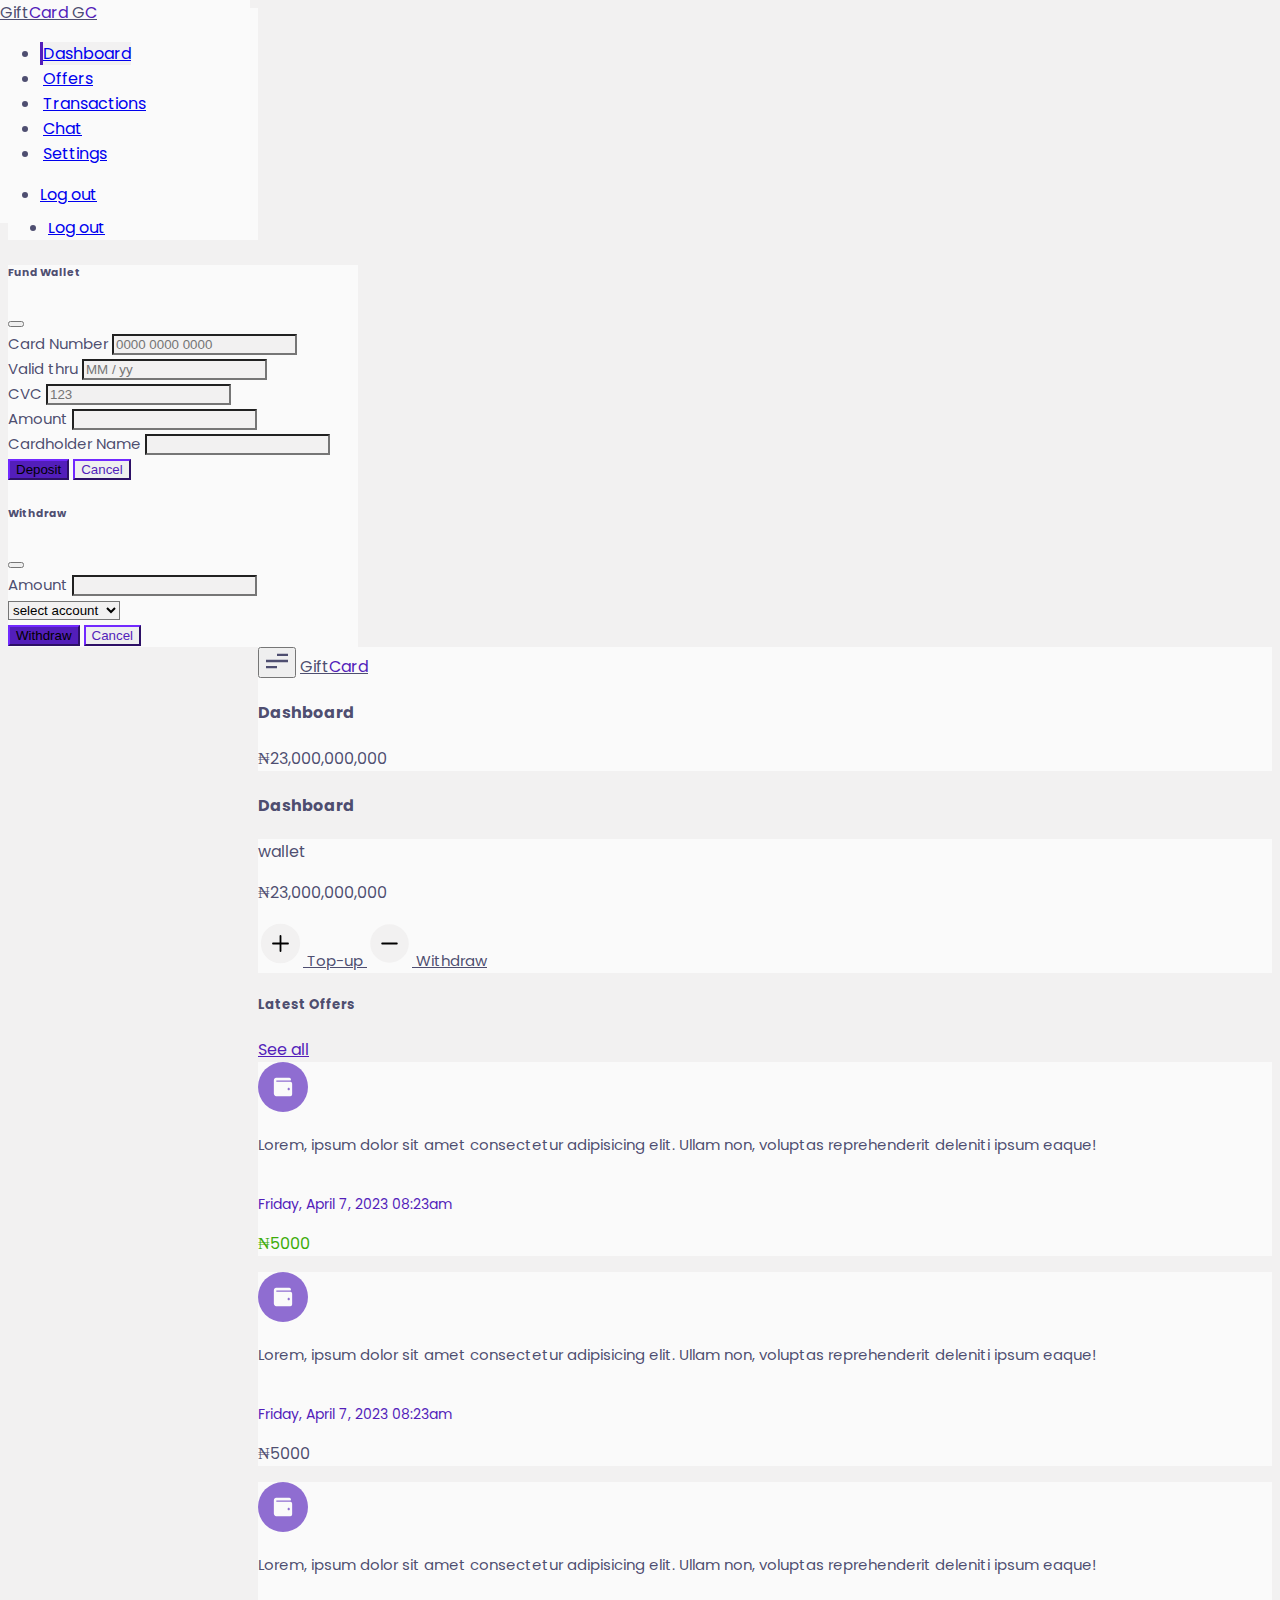
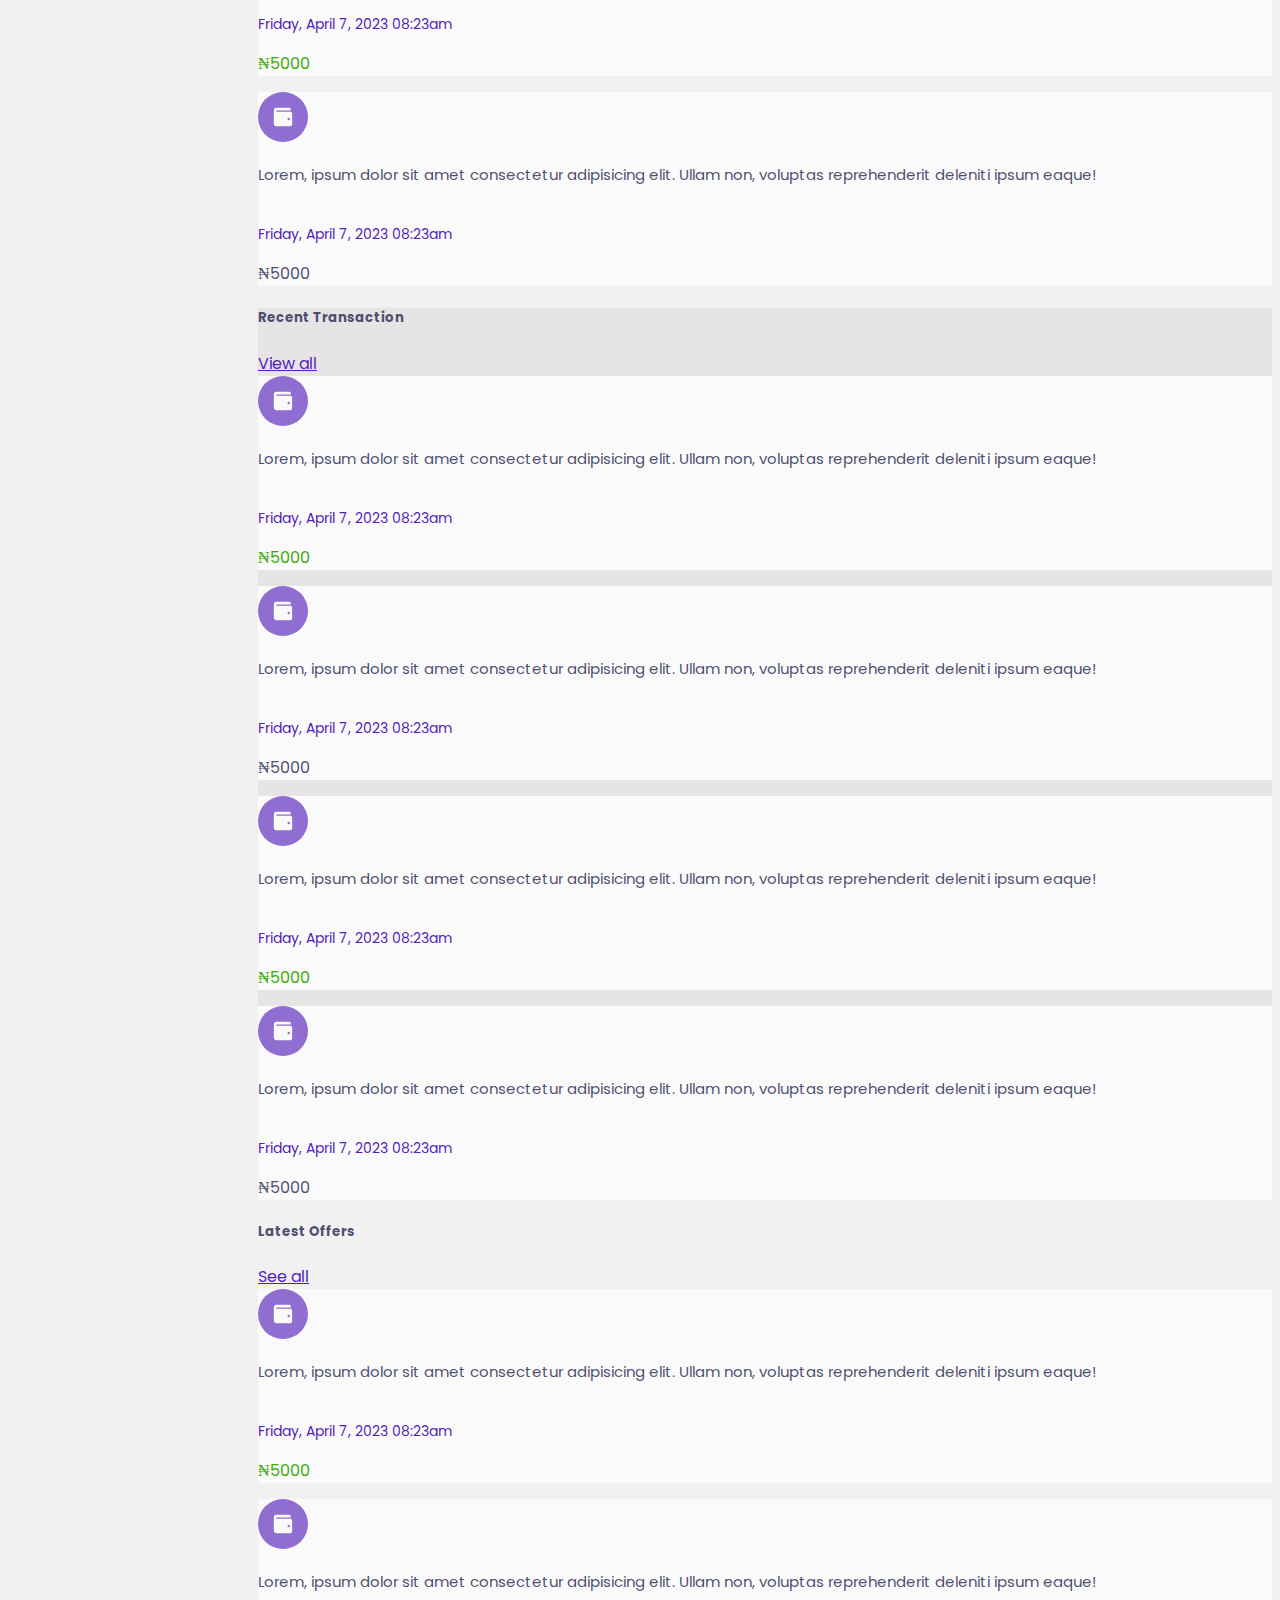
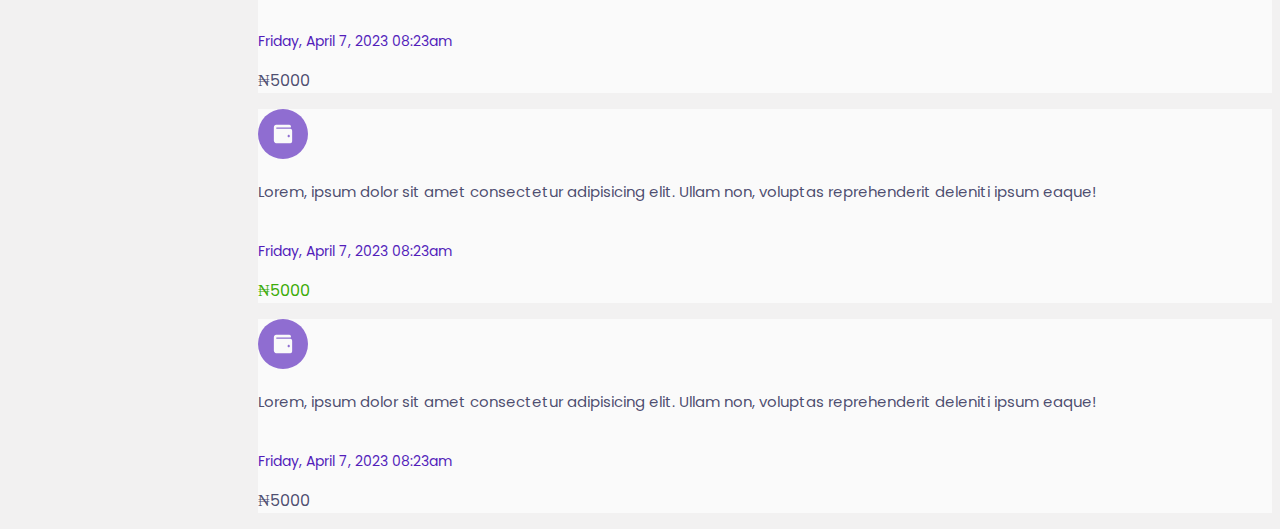
<file: dashboard.html>
<!doctype html>
<html lang="en">

<head>
    <meta charset="utf-8" />
    <meta name="author" content="iDevWorks" />
    <meta name="viewport" content="width=device-width, height=device-height, initial-scale=1" />
    <title>Buy and Sell Giftcard and Bitcoin at Best Prices in Nigeria</title>
    <link href="https://cdn.jsdelivr.net/npm/bootstrap@5.2.3/dist/css/bootstrap.min.css" rel="stylesheet"
        integrity="sha384-rbsA2VBKQhggwzxH7pPCaAqO46MgnOM80zW1RWuH61DGLwZJEdK2Kadq2F9CUG65" crossorigin="anonymous">
    <link rel="stylesheet" href="https://cdnjs.cloudflare.com/ajax/libs/font-awesome/6.4.0/css/all.min.css"
        integrity="sha512-iecdLmaskl7CVkqkXNQ/ZH/XLlvWZOJyj7Yy7tcenmpD1ypASozpmT/E0iPtmFIB46ZmdtAc9eNBvH0H/ZpiBw=="
        crossorigin="anonymous" referrerpolicy="no-referrer" />
    <link rel="stylesheet" type="text/css" href="css/styles.css">
</head>

<body class="vh-100 bg-grey">
    <nav class="h-100 sidebar border-end d-none d-md-flex flex-column gap-3 py-4">
        <div class="d-flex justify-content-md-center px-4 px-lg-0 border-bottom mx-0 mx-lg-5 pb-4">
            <a class="text-decoration-none d-none d-lg-block text-dark fw-bold fs-2" href="./index.html">
                Gift<span class="text-secondary">Card</span>
            </a>
            <a class="text-decoration-none d-none d-md-block d-lg-none text-dark fw-bold fs-4" href="./index.html">
                G<span class="text-secondary">C</span>
            </a>
        </div>
        <div class="d-flex flex-column h-100 overflow-auto">
            <ul class="navbar-nav link-wrapper w-100 gap-3 h-100 py-3 overflow-auto">
                <li class="nav-item">
                    <a class="d-flex align-items-center gap-2 px-4 px-lg-5 nav-link link active py-2" href="./dashboard.html">
                        <i class="fa fa-arrow-trend-up fs-5"></i>
                        <span class="d-none d-lg-block">Dashboard</span>
                    </a>
                </li>
                <li class="nav-item ">
                    <a class="d-flex align-items-center gap-2 px-4 px-lg-5 nav-link link py-2"
                        href="./createOffer.html">
                        <i class="fa fa-code-pull-request fs-5"></i>
                        <span class="d-none d-lg-block">Offers</span>
                    </a>
                </li>
                <li class="nav-item ">
                    <a class="d-flex align-items-center gap-2 px-4 px-lg-5 nav-link link py-2"
                        href="./transactions.html">
                        <i class="fa fa-share fs-5"></i>
                        <span class="d-none d-lg-block">Transactions</span>
                    </a>
                </li>
                <li class="nav-item ">
                    <a class="d-flex align-items-center gap-2 px-4 px-lg-5 nav-link link py-2" href="./chat.html">
                        <i class="fa fa-comment-dots fs-5"></i>
                        <span class="d-none d-lg-block">Chat</span>
                    </a>
                </li>
                <li class="nav-item ">
                    <a class="d-flex align-items-center gap-2 px-4 px-lg-5 nav-link link py-2"
                        href="./settings.html">
                        <i class="fa fa-gear fs-5"></i>
                        <span class="d-none d-lg-block">Settings</span>
                    </a>
                </li>

            </ul>
            <ul class="navbar-nav">
                <li class="nav-item">
                    <a class="d-flex align-items-center gap-2 px-4 px-lg-5 nav-link py-2" href="./login.html">
                        <i class="fa fa-arrow-right-from-bracket fs-5"></i>
                        <span class="d-none d-lg-block">Log out</span>
                    </a>
                </li>
            </ul>
        </div>
    </nav>
    
    <!-- Offcanvas menu -->
    <div class="offcanvas bg-primary offcanvas-start" data-bs-backdrop="static" data-bs-scroll="true" id="sidebar"
        aria-labelledby="offcanvasExampleLabel">
        <div class="offcanvas-header py-3 px-4">
            <button type="button" class="btn-close" data-bs-dismiss="offcanvas" aria-label="Close"></button>
        </div>
        <div class="d-flex h-100 flex-column gap-3 pt-4">
            <div class="d-flex justify-content-md-center px-4 px-lg-0 border-bottom mx-5 pb-4">
                <a class="text-decoration-none text-dark fw-bold fs-2" href="./index.html">
                    Gift<span class="text-secondary">Card</span>
                </a>
            </div>
            <div class="d-flex flex-column h-100 overflow-auto">
                <ul class="navbar-nav link-wrapper w-100 gap-3 h-100 py-3 overflow-auto">
                    <li class="nav-item">
                        <a class="d-flex align-items-center gap-2 px-4 nav-link link active py-2" href="./dashboard.html">
                            <i class="fa fa-arrow-trend-up fs-5"></i>
                            <span>Dashboard</span>
                        </a>
                    </li>
                    <li class="nav-item ">
                        <a class="d-flex align-items-center gap-2 px-4 nav-link link py-2" href="./createOffer.html">
                            <i class="fa fa-code-pull-request fs-5"></i>
                            <span>Offers</span>
                        </a>
                    </li>
                    <li class="nav-item ">
                        <a class="d-flex align-items-center gap-2 px-4 nav-link link py-2" href="./transactions.html">
                            <i class="fa fa-share fs-5"></i>
                            <span>Transactions</span>
                        </a>
                    </li>
                    <li class="nav-item ">
                        <a class="d-flex align-items-center gap-2 px-4 nav-link link py-2" href="./chat.html">
                            <i class="fa fa-comment-dots fs-5"></i>
                            <span>Chat</span>
                        </a>
                    </li>
                    <li class="nav-item ">
                        <a class="d-flex align-items-center gap-2 px-4 nav-link link py-2" href="./settings.html">
                            <i class="fa fa-gear fs-5"></i>
                            <span>Settings</span>
                        </a>
                    </li>
            
                </ul>
                <ul class="navbar-nav pb-5">
                    <li class="nav-item">
                        <a class="d-flex align-items-center gap-2 px-4 nav-link py-2" href="./login.html">
                            <i class="fa fa-arrow-right-from-bracket fs-5"></i>
                            <span>Log out</span>
                        </a>
                    </li>
                </ul>
            </div>
        </div>
    </div>
    <!-- Offcanvas end -->


    <!-- Fund wallet -->
    <div class="offcanvas bg-primary offcanvas-end gap-1" data-bs-backdrop="static" data-bs-scroll="true" id="fundWallet">
        <div id="depositOffcanvas">
            <div class="offcanvas-header py-3 px-4">
                <h6 class="mb-0 fw-bold">Fund Wallet</h6>
                <button type="button" class="btn-close" data-bs-dismiss="offcanvas" aria-label="Close">
                </button>
            </div>
            <div class="px-4 d-flex flex-column gap-2">
                <div>
                    <label for="cardNumber" class="form-label mb-1">Card Number</label>
                    <input type="number" class="form-control bg-grey" id="cardNumber" placeholder="0000 0000 0000" />
                </div>
                <div class="d-flex gap-2">
                    <div>
                        <label for="validThru" class="form-label mb-1">Valid thru</label>
                        <input type="number" class="form-control bg-grey" id="validThru" placeholder="MM / yy" />
                    </div>
                    <div>
                        <label for="cvc" class="form-label mb-1">CVC</label>
                        <input type="number" class="form-control bg-grey" id="cvc" placeholder="123" />
                    </div>
                </div>
                <div>
                    <label for="amount" class="form-label mb-1">Amount</label>
                    <input type="number" class="form-control bg-grey" id="amount" />
                </div>
                <div>
                    <label for="cardholder" class="form-label mb-1">Cardholder Name</label>
                    <input type="text" class="form-control bg-grey" id="cardholder" />
                </div>
            
                <div class="d-flex gap-2">
                    <button class="btn btn-primary">Deposit</button>
                    <button class="btn btn-outline-accent" data-bs-dismiss="offcanvas">Cancel</button>
                </div>
            </div>
        </div>
        <div id="withdrawOffcanvas" class="d-none">
            <div class="offcanvas-header py-3 px-4">
                <h6 class="mb-0 fw-bold">Withdraw</h6>
                <button type="button" class="btn-close" data-bs-dismiss="offcanvas" aria-label="Close">
                </button>
            </div>
            
            <div class="px-4 d-flex flex-column gap-2">
                <div>
                    <label for="amount" class="form-label mb-1">Amount</label>
                    <input type="number" class="form-control bg-grey" id="amount" />
                </div>
                <div>
                    <select class="form-select bg-grey" aria-label="Default select example">
                        <option selected>select account</option>
                        <option value="gtbank">GTBank</option>
                        <option value="firstBank">First Bank PLC</option>
                    </select>
                </div>
                <div class="d-flex gap-2">
                    <button type="button" class="btn btn-primary">Withdraw</button>
                    <button type="button" class="btn btn-outline-accent" data-bs-dismiss="offcanvas">Cancel</button>
                </div>
            </div>
        </div>
    </div>
    <!-- Fund wallet -->

    <main class="main">
        <div class="bg-primary d-flex align-items-center justify-content-between border-bottom py-3 px-4 px-md-5">
            <div class="d-block d-md-none bg-primary d-flex gap-2 align-items-center d-md-none">
                <button class="navbar-toggler" type="button" data-bs-toggle="offcanvas" data-bs-target="#sidebar"
                    aria-expanded="false" aria-label="Toggle navigation">
                    <span class="navbar-toggler-icon">
                        <svg class="" width="22" height="22" viewBox="0 0 48 32" fill="none" xmlns="http://www.w3.org/2000/svg">
                            <path d="M24 32H0V26.6667H24V32ZM48 18.6667H0V13.3333H48V18.6667ZM48 5.33333H24V0H48V5.33333Z"
                                fill="var(--bg-secondary)" />
                        </svg>
                    </span>
                </button>
                <a class="text-decoration-none text-dark fw-bold fs-4" href="./index.html">
                    Gift<span class="text-secondary">Card</span>
                </a>
            </div>
            <h4 class="mb-0 fw-bold d-none d-md-block">Dashboard</h4>
            <div class="d-flex align-items-center gap-3">
                <div class="d-flex align-items-center gap-1">
                    <i class="fa-solid fa-wallet"></i>
                    <p class="d-none d-md-block mb-0 fw-bold">₦23,000,000,000</p>
                </div>
                <i class="fa fa-ellipsis-vertical"></i>
            </div>
        </div>

        <section class="d-flex flex-column flex-lg-row">
            <div class="d-block d-md-none px-4 pt-3">
                <h4 class="mb-0 fw-bold">Dashboard</h4>
            </div>
           
            <section class="col-lg-7 d-flex flex-column gap-5 px-4 px-md-5 py-4">
                <div class="card col-sm-7 col-md-6 col-lg-9 gap-2 bg-primary border-0 rounded-3 px-3 py-3">
                    <div class="d-flex flex-column border-0 rounded-2">
                        <p class="mb-0">wallet</p>
                        <p class="mb-0 fs-4 fw-bold">₦23,000,000,000</p>
                    </div>
                    <div class="d-flex gap-3">
                        <a id="deposit" onclick="openDepositMenu()" data-bs-toggle="offcanvas"
                        aria-expanded="false" aria-label="Toggle navigation" class="text-decoration-none text-dark d-flex flex-column align-items-center" href="#fundWallet">
                            <span>
                                <svg width="45" height="45" viewBox="0 0 50 50" fill="none" xmlns="http://www.w3.org/2000/svg">
                                    <path
                                        d="M25.0001 45.8334C36.506 45.8334 45.8334 36.506 45.8334 25C45.8334 13.4941 36.506 4.16669 25.0001 4.16669C13.4941 4.16669 4.16675 13.4941 4.16675 25C4.16675 36.506 13.4941 45.8334 25.0001 45.8334Z"
                                        fill="#F2F1F1" stroke="#F2F1F1" stroke-width="2" stroke-linecap="round"
                                        stroke-linejoin="round" />
                                    <path d="M25 16.6667V33.3334" stroke="black" stroke-width="2" stroke-linecap="round"
                                        stroke-linejoin="round" />
                                    <path d="M16.6667 25H33.3334" stroke="black" stroke-width="2" stroke-linecap="round"
                                        stroke-linejoin="round" />
                                </svg>
                            </span>
                            <span class="span">Top-up</span>
                        </a>
                        <a id="withdraw" data-bs-toggle="offcanvas" onclick="openWithdrawalMenu()"
                        aria-expanded="false" aria-label="Toggle navigation" class="text-decoration-none text-dark d-flex flex-column align-items-center" href="#fundWallet">
                            <span>
                                <svg width="45" height="45" viewBox="0 0 51 50" fill="none" xmlns="http://www.w3.org/2000/svg">
                                    <path
                                        d="M25.5001 45.8334C37.006 45.8334 46.3334 36.506 46.3334 25C46.3334 13.4941 37.006 4.16669 25.5001 4.16669C13.9941 4.16669 4.66675 13.4941 4.66675 25C4.66675 36.506 13.9941 45.8334 25.5001 45.8334Z"
                                        fill="#F2F1F1" stroke="#F2F1F1" stroke-width="2" stroke-linecap="round"
                                        stroke-linejoin="round" />
                                    <path d="M17.1667 25H33.8334" stroke="black" stroke-width="2" stroke-linecap="round"
                                        stroke-linejoin="round" />
                                </svg>
                            </span>
                            <span class="span">Withdraw</span>
                        </a>
                    </div>
                </div>

                <div class="col-sm-10 col-md-9 col-lg-8 d-flex flex-column d-lg-none gap-2">
                    <div class="d-flex justify-content-between ">
                        <h5 class="mb-0 fw-bold">Latest Offers</h5>
                        <a class="text-decoration-none text-secondary" href="./createOffer.html">See all</a>
                    </div>
                    <div class="d-flex flex-row align-items-start gap-3 bg-primary card border-0 px-3 py-3 rounded-3">
                        <img class="wallet-icon img-fluid" src="./images/wallet_icon.svg" alt="">
                        <div class="d-flex gap-3 flex-fill">
                            <div class="d-flex flex-column gap-1">
                                <p class="mb-0 span">
                                    Lorem, ipsum dolor sit amet consectetur adipisicing elit. Ullam non, voluptas reprehenderit deleniti ipsum eaque!
                                </p>
                                <p class="mb-0 text-small">Friday, April 7, 2023 08:23am</p>
                            </div>
                            <p class="mb-0 text-success">₦5000</p>
                        </div>
                    </div>
                
                    <div class="d-flex flex-row align-items-start gap-3 bg-primary card border-0 px-3 py-3 rounded-3">
                        <img class="wallet-icon img-fluid" src="./images/wallet_icon.svg" alt="">
                        <div class="d-flex gap-3 flex-fill">
                            <div class="d-flex flex-column gap-1">
                                <p class="mb-0 span">
                                    Lorem, ipsum dolor sit amet consectetur adipisicing elit. Ullam non, voluptas reprehenderit deleniti ipsum eaque!
                                </p>
                                <p class="mb-0 text-small">Friday, April 7, 2023 08:23am</p>
                            </div>
                            <p class="mb-0 text-danger">₦5000</p>
                        </div>
                    </div>
                
                    <div class="d-flex flex-row align-items-start gap-3 bg-primary card border-0 px-3 py-3 rounded-3">
                        <img class="wallet-icon img-fluid" src="./images/wallet_icon.svg" alt="">
                        <div class="d-flex gap-3 flex-fill">
                            <div class="d-flex flex-column gap-1">
                                <p class="mb-0 span">
                                    Lorem, ipsum dolor sit amet consectetur adipisicing elit. Ullam non, voluptas reprehenderit deleniti ipsum eaque!
                                </p>
                                <p class="mb-0 text-small">Friday, April 7, 2023 08:23am</p>
                            </div>
                            <p class="mb-0 text-success">₦5000</p>
                        </div>
                    </div>
                
                    <div class="d-flex flex-row align-items-start gap-3 bg-primary card border-0 px-3 py-3 rounded-3">
                        <img class="wallet-icon img-fluid" src="./images/wallet_icon.svg" alt="">
                        <div class="d-flex gap-3 flex-fill">
                            <div class="d-flex flex-column gap-1">
                            <p class="mb-0 span">
                                Lorem, ipsum dolor sit amet consectetur adipisicing elit. Ullam non, voluptas reprehenderit deleniti ipsum eaque!
                            </p>
                                <p class="mb-0 text-small">Friday, April 7, 2023 08:23am</p>
                            </div>
                            <p class="mb-0 text-danger">₦5000</p>
                        </div>
                    </div>
                </div>
            
                <div class="col-sm-10 col-md-9 col-lg-12 bg-light-grey d-flex flex-column gap-2 recent-transaction rounded-3 px-lg-4 py-lg-4">
                    <div class="d-flex justify-content-between align-items-center">
                        <h5 class="mb-0 fw-bold">Recent Transaction</h5>
                        <a class="text-decoration-none text-secondary" href="./transactions.html">View all</a>
                    </div>
            
                    <div class="d-flex flex-row align-items-start gap-3 bg-primary card border-0 px-3 py-3 rounded-3">
                        <img class="wallet-icon img-fluid" src="./images/wallet_icon.svg" alt="">
                        <div class="d-flex gap-3 flex-fill">
                            <div class="d-flex flex-column gap-1">
                                <p class="mb-0 span">
                                    Lorem, ipsum dolor sit amet consectetur adipisicing elit. Ullam non, voluptas reprehenderit deleniti ipsum eaque!
                                </p>
                                <p class="mb-0 text-small">Friday, April 7, 2023 08:23am</p>
                            </div>
                            <p class="mb-0 text-success">₦5000</p>
                        </div>
                    </div>
            
                    <div class="d-flex flex-row align-items-start gap-3 bg-primary card border-0 px-3 py-3 rounded-3">
                        <img class="wallet-icon img-fluid" src="./images/wallet_icon.svg" alt="">
                        <div class="d-flex gap-3 flex-fill">
                            <div class="d-flex flex-column gap-1">
                                <p class="mb-0 span">
                                    Lorem, ipsum dolor sit amet consectetur adipisicing elit. Ullam non, voluptas reprehenderit deleniti ipsum eaque!
                                </p>
                                <p class="mb-0 text-small">Friday, April 7, 2023 08:23am</p>
                            </div>
                            <p class="mb-0 text-danger">₦5000</p>
                        </div>
                    </div>
            
                    <div class="d-flex flex-row align-items-start gap-3 bg-primary card border-0 px-3 py-3 rounded-3">
                        <img class="wallet-icon img-fluid" src="./images/wallet_icon.svg" alt="">
                        <div class="d-flex gap-3 flex-fill">
                            <div class="d-flex flex-column gap-1">
                                <p class="mb-0 span">
                                    Lorem, ipsum dolor sit amet consectetur adipisicing elit. Ullam non, voluptas reprehenderit deleniti ipsum eaque!
                                </p>
                                <p class="mb-0 text-small">Friday, April 7, 2023 08:23am</p>
                            </div>
                            <p class="mb-0 text-success">₦5000</p>
                        </div>
                    </div>
            
                    <div class="d-flex flex-row align-items-start gap-3 bg-primary card border-0 px-3 py-3 rounded-3">
                        <img class="wallet-icon img-fluid" src="./images/wallet_icon.svg" alt="">
                        <div class="d-flex gap-3 flex-fill">
                            <div class="d-flex flex-column gap-1">
                            <p class="mb-0 span">
                                Lorem, ipsum dolor sit amet consectetur adipisicing elit. Ullam non, voluptas reprehenderit deleniti ipsum eaque!
                            </p>
                            <p class="mb-0 text-small">Friday, April 7, 2023 08:23am</p>
                            </div>
                            <p class="mb-0 text-danger">₦5000</p>
                        </div>
                    </div>
                </div>
            </section>
            <section class="d-none d-lg-flex flex-column gap-2 col-lg-5 pe-5 py-4">
                <div class="d-flex justify-content-between ">
                    <h5 class="mb-0 fw-bold">Latest Offers</h5>
                    <a class="text-decoration-none text-secondary" href="./transactions.html">See all</a>
                </div>
                <div class="d-flex flex-row align-items-start gap-3 bg-primary card border-0 px-3 py-3 rounded-3">
                    <img class="img-fluid" src="./images/wallet_icon.svg" alt="">
                    <div class="d-flex gap-3 flex-fill">
                        <div class="d-flex flex-column gap-1">
                            <p class="mb-0 span">
                                Lorem, ipsum dolor sit amet consectetur adipisicing elit. Ullam non, voluptas reprehenderit deleniti ipsum eaque!
                            </p>
                            <p class="mb-0 text-small">Friday, April 7, 2023 08:23am</p>
                        </div>
                        <p class="mb-0 text-success">₦5000</p>
                    </div>
                </div>

                <div class="d-flex flex-row align-items-start gap-3 bg-primary card border-0 px-3 py-3 rounded-3">
                    <img class="img-fluid" src="./images/wallet_icon.svg" alt="">
                    <div class="d-flex gap-3 flex-fill">
                        <div class="d-flex flex-column gap-1">
                            <p class="mb-0 span">
                                Lorem, ipsum dolor sit amet consectetur adipisicing elit. Ullam non, voluptas reprehenderit deleniti ipsum eaque!
                            </p>
                            <p class="mb-0 text-small">Friday, April 7, 2023 08:23am</p>
                        </div>
                        <p class="mb-0 text-danger">₦5000</p>
                    </div>
                </div>

                <div class="d-flex flex-row align-items-start gap-3 bg-primary card border-0 px-3 py-3 rounded-3">
                    <img class="img-fluid" src="./images/wallet_icon.svg" alt="">
                    <div class="d-flex gap-3 flex-fill">
                        <div class="d-flex flex-column gap-1">
                            <p class="mb-0 span">
                                Lorem, ipsum dolor sit amet consectetur adipisicing elit. Ullam non, voluptas reprehenderit deleniti ipsum eaque!
                            </p>
                            <p class="mb-0 text-small">Friday, April 7, 2023 08:23am</p>
                        </div>
                        <p class="mb-0 text-success">₦5000</p>
                    </div>
                </div>

                <div class="d-flex flex-row align-items-start gap-3 bg-primary card border-0 px-3 py-3 rounded-3">
                    <img class="img-fluid" src="./images/wallet_icon.svg" alt="">
                    <div class="d-flex gap-3 flex-fill">
                        <div class="d-flex flex-column gap-1">
                            <p class="mb-0 span">
                                Lorem, ipsum dolor sit amet consectetur adipisicing elit. Ullam non, voluptas reprehenderit deleniti ipsum eaque!
                            </p>
                            <p class="mb-0 text-small">Friday, April 7, 2023 08:23am</p>
                        </div>
                        <p class="mb-0 text-danger">₦5000</p>
                    </div>
                </div>
            </section>
        </section>

        

    </main>
   

    


    <script src="https://cdn.jsdelivr.net/npm/bootstrap@5.2.3/dist/js/bootstrap.bundle.min.js"
        integrity="sha384-kenU1KFdBIe4zVF0s0G1M5b4hcpxyD9F7jL+jjXkk+Q2h455rYXK/7HAuoJl+0I4" crossorigin="anonymous">
    </script>
    <script src="js/index.js"></script>
</body>

</html>
</file>
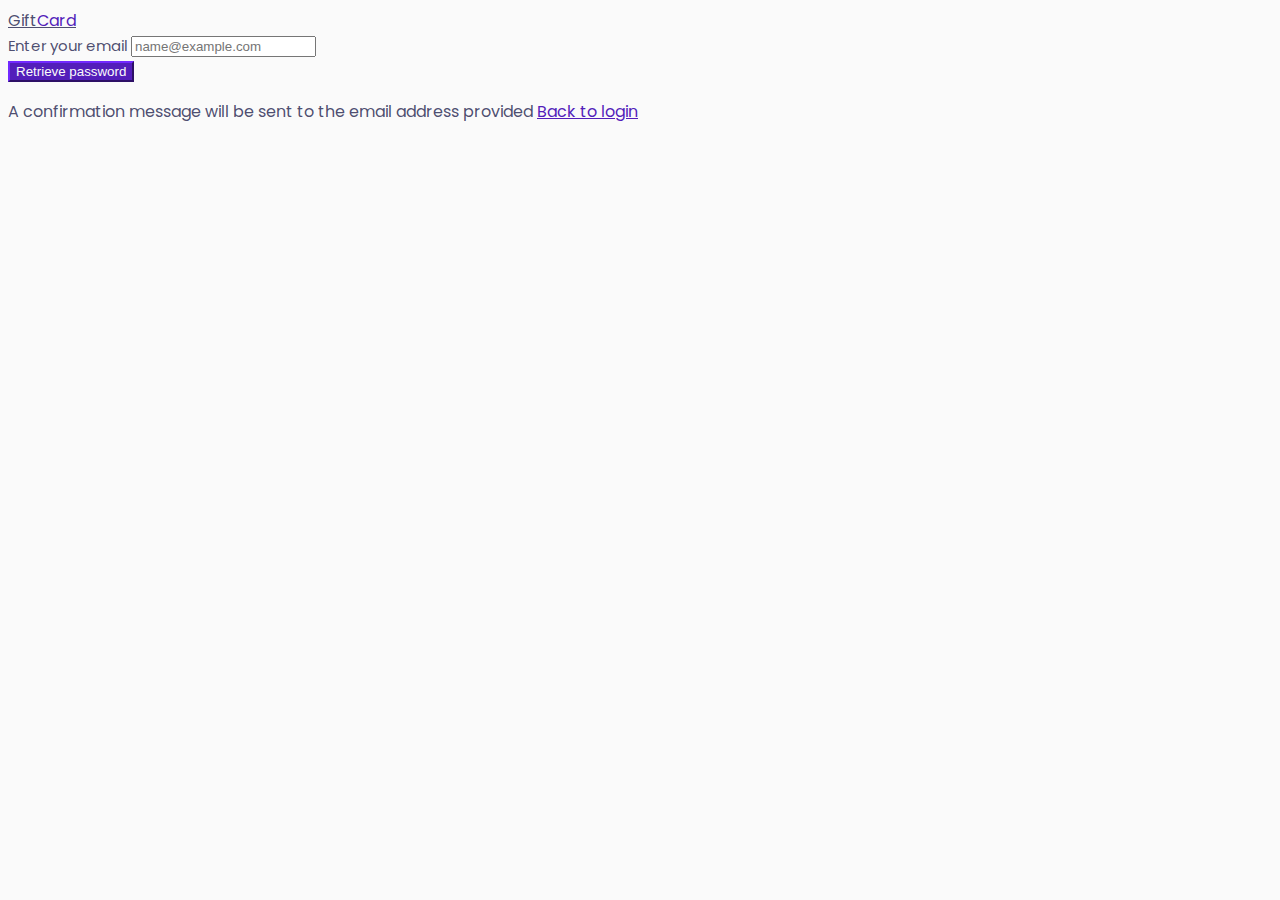
<file: forgotPassword.html>
<!doctype html>
<html lang="en">
<head>
    <meta charset="utf-8" />
    <meta name="author" content="iDevWorks" />
    <meta name="viewport" content="width=device-width, height=device-height, initial-scale=1" />
    <title>Forgot password</title>
    <link href="https://cdn.jsdelivr.net/npm/bootstrap@5.2.3/dist/css/bootstrap.min.css" 
        rel="stylesheet" integrity="sha384-rbsA2VBKQhggwzxH7pPCaAqO46MgnOM80zW1RWuH61DGLwZJEdK2Kadq2F9CUG65" 
        crossorigin="anonymous"
    >
    <link rel="stylesheet" type="text/css" href="css/styles.css">
</head>

<body class="vh-100 bg-primary">
    <main class="d-flex h-100 justify-content-center justify-content-lg-start">
        <section class="d-flex flex-column gap-3 align-items-center align-items-lg-start 
            col-11 col-sm-8 col-md-5 py-5 px-4 px-lg-5 ">
            <div class="navbar-brand">
                <a class="text-decoration-none text-dark fw-bold fs-3" href="./index.html">
                    Gift<span class="text-secondary">Card</span>
                </a>
            </div>
            <form method="post">
                <div class="mb-3">
                    <label for="emailAddress" class="form-label mb-1">Enter your email</label>
                    <input type="email" class="form-control" id="emailAddress" placeholder="name@example.com">
                </div>

                <button class="btn btn-primary text-primary" type="submit">
                    Retrieve password
                </button>

                <p class="mb-0 mt-3">
                    A confirmation message will be sent to the email address provided
                    <a class="mt-3 text-decoration-none text-secondary" href="./login.html">
                        Back to login
                    </a>
                </p>
            </form>
        </section>
        <section class="d-none bg-accent-light d-lg-flex justify-content-center col-lg-7">
            <div class="forgot-password-img">
                
            </div>
        </section>
    </main>




    <script src="https://cdn.jsdelivr.net/npm/bootstrap@5.2.3/dist/js/bootstrap.bundle.min.js" 
        integrity="sha384-kenU1KFdBIe4zVF0s0G1M5b4hcpxyD9F7jL+jjXkk+Q2h455rYXK/7HAuoJl+0I4" 
        crossorigin="anonymous">
    </script>
</body>
</html>
</file>
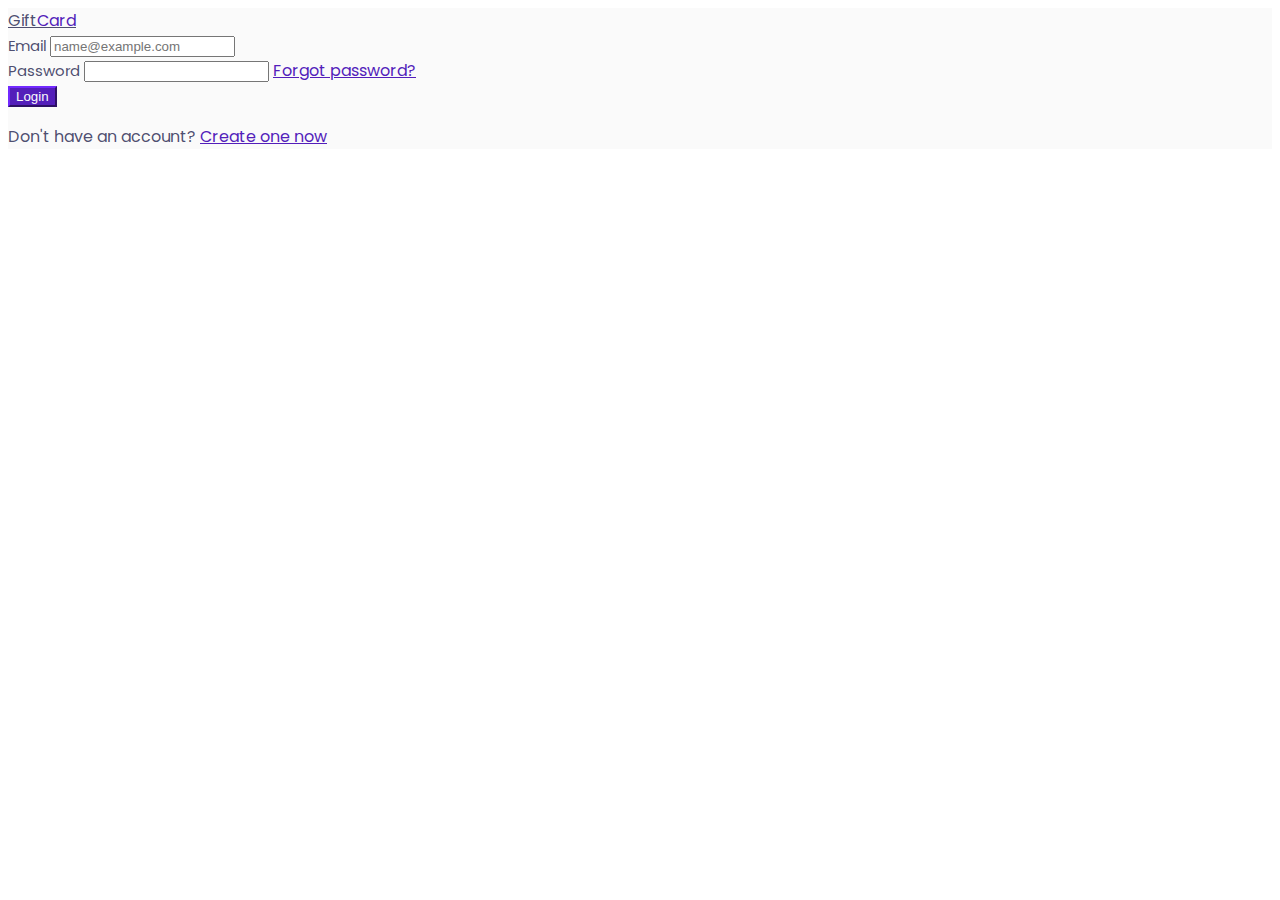
<file: login.html>
<!doctype html>
<html lang="en">
<head>
    <meta charset="utf-8" />
    <meta name="author" content="iDevWorks" />
    <meta name="viewport" content="width=device-width, height=device-height, initial-scale=1" />
    <title>Login</title>
    <link href="https://cdn.jsdelivr.net/npm/bootstrap@5.2.3/dist/css/bootstrap.min.css" 
        rel="stylesheet" integrity="sha384-rbsA2VBKQhggwzxH7pPCaAqO46MgnOM80zW1RWuH61DGLwZJEdK2Kadq2F9CUG65" 
        crossorigin="anonymous"
    >
    <link rel="stylesheet" type="text/css" href="css/styles.css">
</head>

<body class="vh-100">
    <main class="d-flex bg-primary h-100 justify-content-center justify-content-lg-start">
        <section  class="d-flex flex-column gap-3 align-items-center align-items-lg-start 
            col-11 col-sm-8 col-md-5 py-5 px-4 px-lg-5 ">
            <div class="navbar-brand">
                <a class="text-decoration-none text-dark fw-bold fs-3" href="./index.html">
                    Gift<span class="text-secondary">Card</span>
                </a>
            </div>
            <form method="post">
                <div class="mb-3">
                    <label for="emailAddress" class="form-label mb-1">Email</label>
                    <input type="email" class="form-control" id="emailAddress" placeholder="name@example.com">
                </div>

                <div class="mb-3">
                    <label for="password" class="form-label mb-1">Password</label>
                    <input type="password" class="form-control" id="password">
                    <a class="text-decoration-none text-secondary" href="./forgotPassword.html">Forgot password?</a>
                </div>

                <button class="btn btn-primary text-primary" type="submit">Login</button>

                <p class="mb-0 mt-5">
                    Don't have an account?
                    <a class="text-decoration-none text-secondary" href="./signUp.html">Create one now</a>
                </p>
            </form>
        </section>
        <section class="d-none bg-accent-light d-lg-flex justify-content-center col-lg-7">
            <div class="login-img">
                
            </div>
        </section>
    </main>




    <script src="https://cdn.jsdelivr.net/npm/bootstrap@5.2.3/dist/js/bootstrap.bundle.min.js" 
        integrity="sha384-kenU1KFdBIe4zVF0s0G1M5b4hcpxyD9F7jL+jjXkk+Q2h455rYXK/7HAuoJl+0I4" 
        crossorigin="anonymous">
    </script>
</body>
</html>
</file>
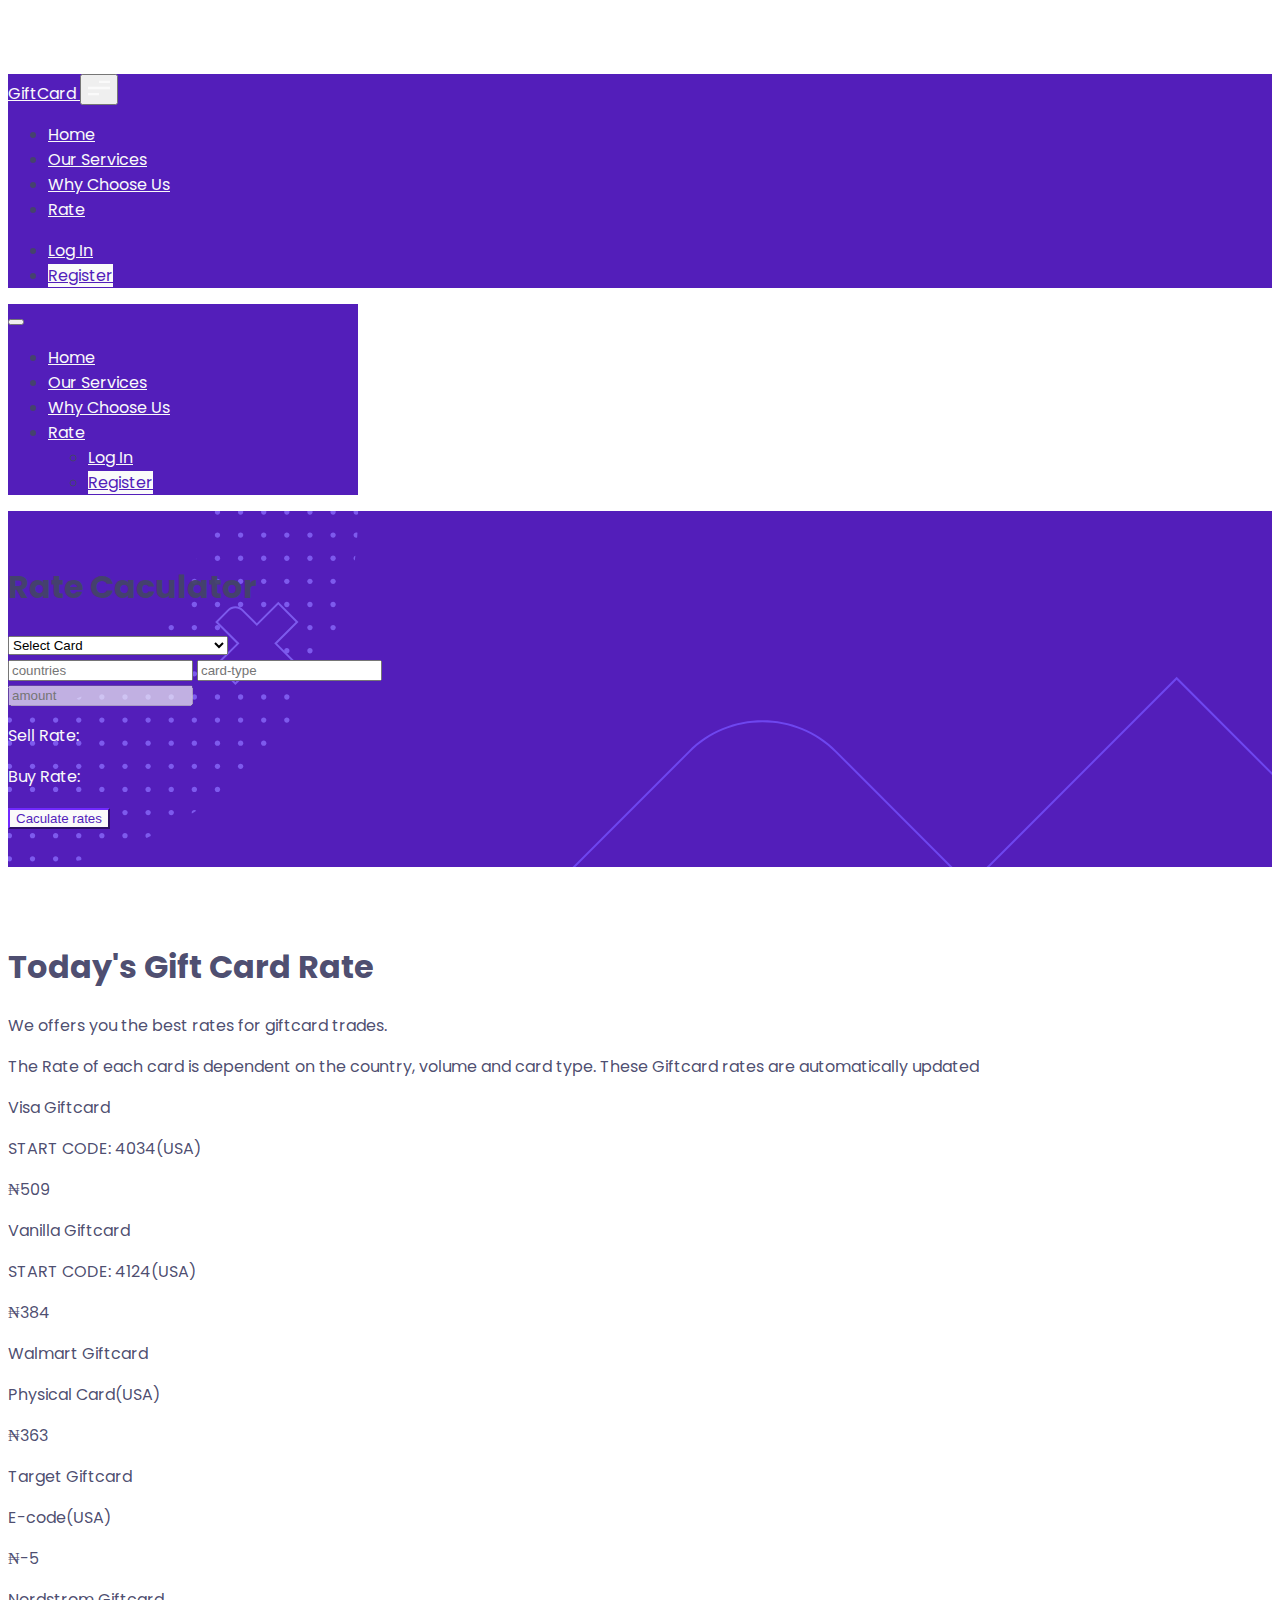
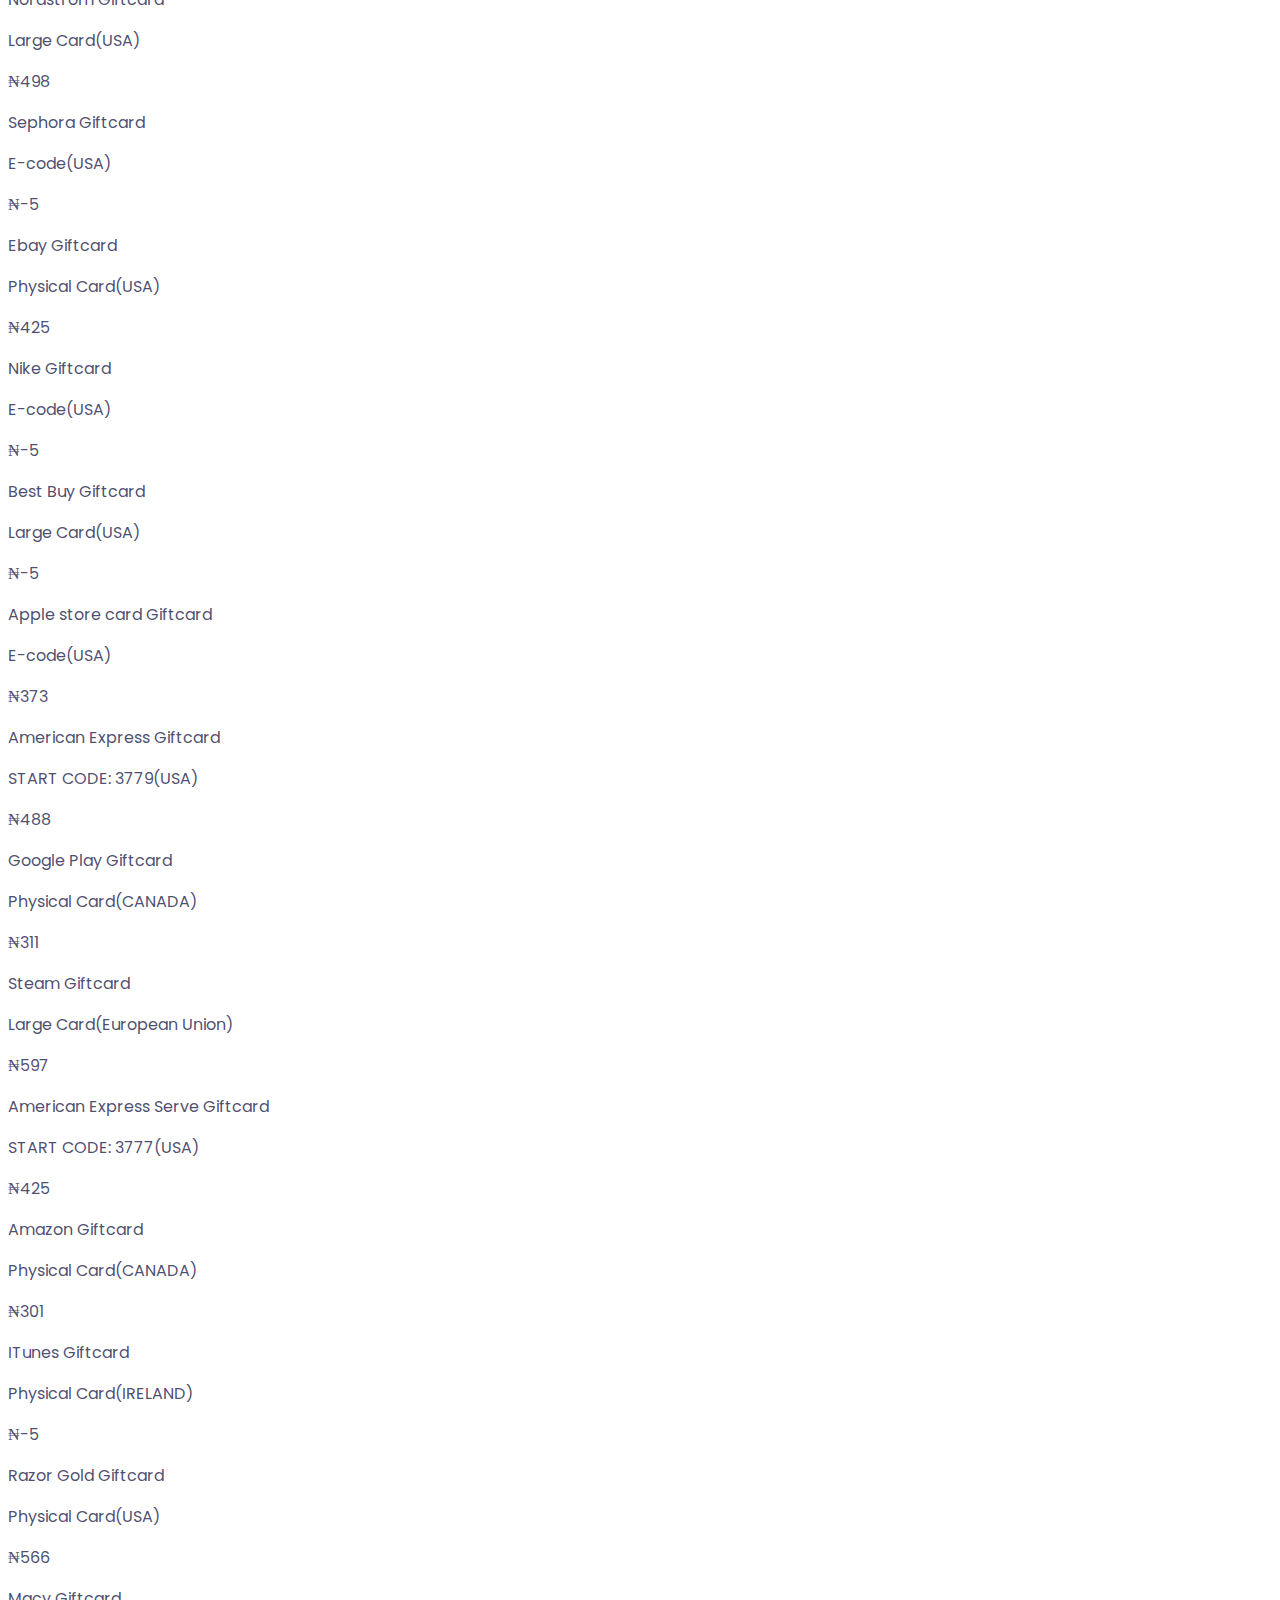
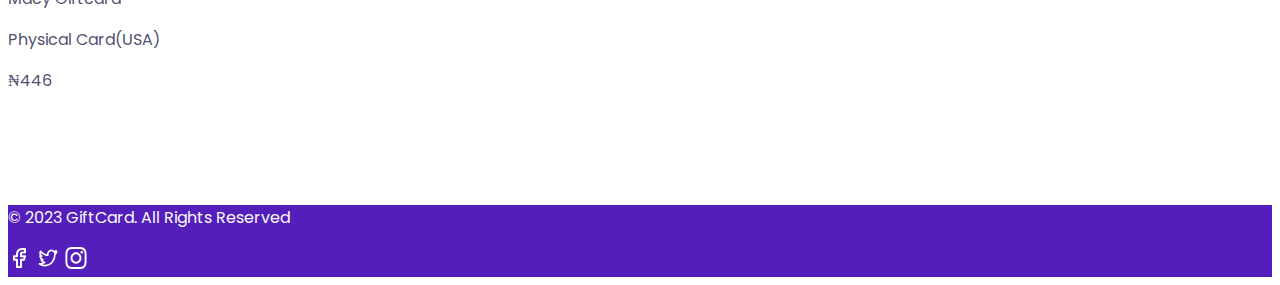
<file: rate.html>
<!doctype html>
<html lang="en">
<head>
    <meta charset="utf-8" />
    <meta name="author" content="iDevWorks" />
    <meta name="viewport" content="width=device-width, height=device-height, initial-scale=1" />
    <title>Rate</title>
    <link href="https://cdn.jsdelivr.net/npm/bootstrap@5.2.3/dist/css/bootstrap.min.css" 
        rel="stylesheet" integrity="sha384-rbsA2VBKQhggwzxH7pPCaAqO46MgnOM80zW1RWuH61DGLwZJEdK2Kadq2F9CUG65" 
        crossorigin="anonymous"
    >
    <link rel="stylesheet" type="text/css" href="css/styles.css">
</head>

<body class="body">
    <nav class="navbar navbar-expand-lg bg-accent fixed-top">
        <div class="container">
            <a class="navbar-brand text-decoration-none text-primary fw-bold fs-3" href="/">
                Gift<span>Card</span>
            </a>
            <button type="button" class="btn d-block d-lg-none nav-btn" data-bs-toggle="offcanvas"
                data-bs-target="#navmenu" aria-controls="offcanvasExample">
                <span>
                    <svg class="menu" width="22" height="22" viewBox="0 0 48 32" fill="none" xmlns="http://www.w3.org/2000/svg">
                        <path d="M24 32H0V26.6667H24V32ZM48 18.6667H0V13.3333H48V18.6667ZM48 5.33333H24V0H48V5.33333Z"
                            fill="var(--bg-primary)" />
                    </svg>
                </span>
            </button>
            <ul class="d-none d-lg-flex navbar-nav gap-2 flex-fill justify-content-center">
                <li class="nav-item">
                    <a class="nav-link nav-link-lg text-primary" aria-current="page" href="./index.html#home">Home</a>
                </li>
                <li class="nav-item">
                    <a class="nav-link nav-link-lg text-primary" aria-current="page" href="./index.html#ourServices">Our Services</a>
                </li>
                <li class="nav-item">
                    <a class="nav-link nav-link-lg text-primary" aria-current="page" href="./index.html#whyChooseUs">Why Choose Us</a>
                </li>
                <li class="nav-item">
                    <a target="_blank" class="nav-link nav-link-lg text-primary" href="./rate.html">Rate</a>
                </li>
            </ul>

            <ul class="d-none d-lg-flex navbar-nav gap-2">
                <li>
                    <a type="button" class="btn login-btn btn-outline-primary" href="./login.html">Log In</a>
                </li>
                <li>
                    <a class="btn btn-accent sign-up-btn" 
                        type="button " href="./signUp.html">Register
                    </a>
                </li>
            </ul>
        </div>
    </nav>
    
    <div class="offcanvas offcanvas-end bg-accent" data-bs-scroll="true" id="navmenu">
        <div class="offcanvas-header pe-5 pt-4 justify-content-end mt-1 px-0">
            <button type="button" class="btn-close btn-close-white" data-bs-dismiss="offcanvas" aria-label="Close"></button>
        </div>
        <div class="offcanvas-body align-items-center px-4 d-flex flex-column gap-4">
            <ul class="navbar-nav gap-3">
                <li class="nav-item">
                    <a class="nav-link py-0 text-primary" aria-current="page" href="./index.html#home">Home</a>
                </li>
                <li class="nav-item">
                    <a class="py-0 nav-link text-primary" aria-current="page" href="./index.html#ourServices">Our Services</a>
                </li>
                <li class="nav-item">
                    <a class="py-0 nav-link text-primary" aria-current="page" href="./index.html#whyChooseUs">Why Choose Us</a>
                </li>
                <li class="nav-item">
                    <a target="_blank" class="py-0 nav-link text-primary" href="./rate.html">Rate</a>
                </li>
                
                <ul class="navbar-nav gap-2">
                    <li>
                        <a type="button" class="btn btn-outline-primary" href="./login.html">Log In</a>
                    </li>
                    <li>
                        <a class="btn btn-accent" 
                            type="button " href="./signUp.html">Register
                        </a>
                    </li>
                </ul>
            </ul>
        </div>
    </div>
    
    <main>
        <section class="hero-section bg-accent">
            <div class="container d-flex justify-content-center">
                <div class="hero-content d-flex flex-column gap-4 col-sm-8 col-md-5 col-lg-4">
                    <h1 class="mb-0 fw-bold text-center text-md-start text-white">Rate Caculator</h1>
                    <form>
                        <div class="mb-3">
                            <select id="select" class="form-select" aria-label="Default select example">
                                <option value="" selected>Select Card</option>
                            </select>
                        </div>
                        <div class="d-flex mb-3 gap-3">
                            <input id="country" type="text" placeholder="countries" 
                                class="form-control" readonly
                            >
                            <input id="cardType" type="text" placeholder="card-type" 
                                class="form-control" readonly
                            >
                        </div>
                        <div class="mb-3">
                            <input id="amount" value="" type="number" placeholder="amount" 
                                class="form-control" disabled
                            >
                        </div>

                        <div class="d-none d-flex rate-wrapper gap-5 mb-3">
                            <div>
                                <p class="mb-0 sell-rate d-none text-primary">Sell Rate:</p>
                                <p class="mb-0 fs-4 fw-bold text-primary" id="sellRate"></p>
                            </div>
                            <div>
                                <p class="mb-0 buy-rate d-none text-primary">Buy Rate:</p>
                                <p class="mb-0 fs-4 fw-bold text-primary" id="buyRate"></p>
                            </div>
                            
                        </div>
                        <button id="caculateRate" type="button" class="btn btn-accent">Caculate rates
                        </button>
                    </form>
                </div>
            </div>
        </section>

        <section class="container section d-flex flex-column gap-3">
            <h1 class="mb-0 text-center fw-bold">Today's Gift Card Rate</h1>
            <div class="text-center">
                <p class="mb-0">We offers you the best rates for giftcard trades.</p>
                <p class="mb-0">The Rate of each card is dependent on the country, volume and card type.
                    These Giftcard rates are automatically updated
                </p>
            </div>

            <div class="d-flex flex-column gap-2 align-items-center" id="giftCards">
            </div>
        </section>
    </main>

    <footer class="bg-accent py-5">
        <div class="container d-flex justify-content-center gap-5 align-items-center">
            <p class="mb-0 text-primary">
                &copy; 2023 GiftCard. All Rights Reserved
            </p>

            <div class="d-flex gap-1">
                <a href="https://www.facebook.com"><img src="images/brandico_facebook.svg"></a>
                <a href="https://www.twitter.com"><img src="images/arcticons_twitter.svg"></a>
                <a href="https://www.instagram.com"><img src="images/akar-icons_instagram-fill.svg"></a>
            </div>
        </div>
    </footer>
    <script src="https://cdn.jsdelivr.net/npm/bootstrap@5.2.3/dist/js/bootstrap.bundle.min.js" 
        integrity="sha384-kenU1KFdBIe4zVF0s0G1M5b4hcpxyD9F7jL+jjXkk+Q2h455rYXK/7HAuoJl+0I4" 
        crossorigin="anonymous">
    </script>
    <script src="js/index.js"></script>
</body>
</html>
</file>
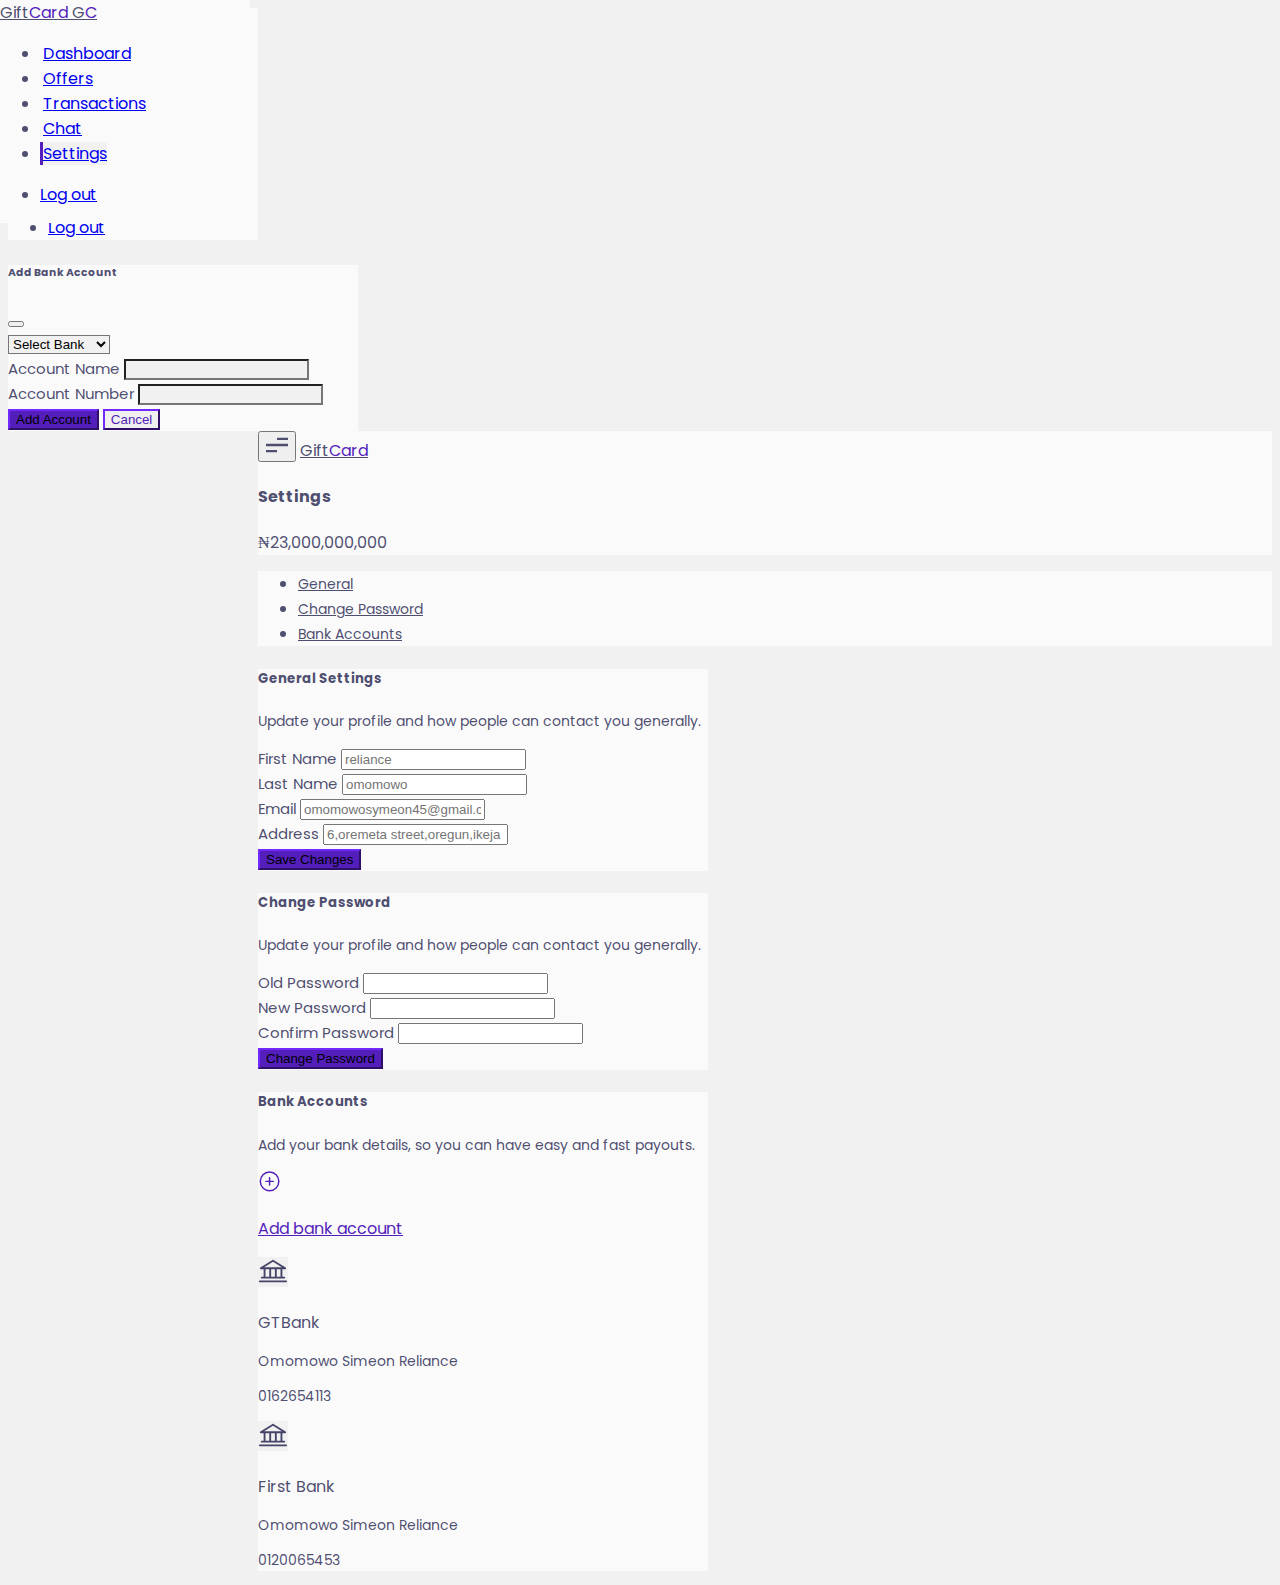
<file: settings.html>
<!doctype html>
<html lang="en">

<head>
    <meta charset="utf-8" />
    <meta name="author" content="iDevWorks" />
    <meta name="viewport" content="width=device-width, height=device-height, initial-scale=1" />
    <title>Buy and Sell Giftcard and Bitcoin at Best Prices in Nigeria</title>
    <link href="https://cdn.jsdelivr.net/npm/bootstrap@5.2.3/dist/css/bootstrap.min.css" rel="stylesheet"
        integrity="sha384-rbsA2VBKQhggwzxH7pPCaAqO46MgnOM80zW1RWuH61DGLwZJEdK2Kadq2F9CUG65" crossorigin="anonymous">
    <link rel="stylesheet" href="https://cdnjs.cloudflare.com/ajax/libs/font-awesome/6.4.0/css/all.min.css"
        integrity="sha512-iecdLmaskl7CVkqkXNQ/ZH/XLlvWZOJyj7Yy7tcenmpD1ypASozpmT/E0iPtmFIB46ZmdtAc9eNBvH0H/ZpiBw=="
        crossorigin="anonymous" referrerpolicy="no-referrer" />
    <link rel="stylesheet" type="text/css" href="./css/styles.css">
</head>

<body class="vh-100 bg-grey">
    <nav class="h-100 sidebar border-end d-none d-md-flex flex-column gap-3 py-4">
        <div class="d-flex justify-content-md-center px-4 px-lg-0 border-bottom mx-0 mx-lg-5 pb-4">
            <a class="text-decoration-none d-none d-lg-block text-dark fw-bold fs-2" href="./index.html">
                Gift<span class="text-secondary">Card</span>
            </a>
            <a class="text-decoration-none d-none d-md-block d-lg-none text-dark fw-bold fs-4" href="./index.html">
                G<span class="text-secondary">C</span>
            </a>
        </div>
        <div class="d-flex flex-column h-100 overflow-auto">
            <ul class="navbar-nav link-wrapper w-100 gap-3 h-100 py-3 overflow-auto">
                <li class="nav-item">
                    <a class="d-flex align-items-center gap-2 px-4 px-lg-5 nav-link link py-2" href="./dashboard.html">
                        <i class="fa fa-arrow-trend-up fs-5"></i>
                        <span class="d-none d-lg-block">Dashboard</span>
                    </a>
                </li>
                <li class="nav-item ">
                    <a class="d-flex align-items-center gap-2 px-4 px-lg-5 nav-link link py-2" href="./createOffer.html">
                        <i class="fa fa-code-pull-request fs-5"></i>
                        <span class="d-none d-lg-block">Offers</span>
                    </a>
                </li>
                <li class="nav-item ">
                    <a class="d-flex align-items-center gap-2 px-4 px-lg-5 nav-link link py-2" href="./transactions.html">
                        <i class="fa fa-share fs-5"></i>
                        <span class="d-none d-lg-block">Transactions</span>
                    </a>
                </li>
                <li class="nav-item ">
                    <a class="d-flex align-items-center gap-2 px-4 px-lg-5 nav-link link py-2" href="./chat.html">
                        <i class="fa fa-comment-dots fs-5"></i>
                        <span class="d-none d-lg-block">Chat</span>
                    </a>
                </li>
                <li class="nav-item ">
                    <a class="d-flex align-items-center gap-2 px-4 px-lg-5 nav-link link active py-2" href="./settings.html">
                        <i class="fa fa-gear fs-5"></i>
                        <span class="d-none d-lg-block">Settings</span>
                    </a>
                </li>
    
            </ul>
            <ul class="navbar-nav">
                <li class="nav-item">
                    <a class="d-flex align-items-center gap-2 px-4 px-lg-5 nav-link py-2" href="./login.html">
                        <i class="fa fa-arrow-right-from-bracket fs-5"></i>
                        <span class="d-none d-lg-block">Log out</span>
                    </a>
                </li>
            </ul>
        </div>
    </nav>
    
    <!-- Offcanvas menu -->
    <div class="offcanvas bg-primary offcanvas-start" data-bs-backdrop="static" data-bs-scroll="true" id="sidebar"
        aria-labelledby="offcanvasExampleLabel">
        <div class="offcanvas-header py-3 px-4">
            <button type="button" class="btn-close" data-bs-dismiss="offcanvas" aria-label="Close"></button>
        </div>
        <div class="d-flex h-100 flex-column gap-3 pt-4">
            <div class="d-flex justify-content-md-center px-4 px-lg-0 border-bottom mx-5 pb-4">
                <a class="text-decoration-none text-dark fw-bold fs-2" href="./index.html">
                    Gift<span class="text-secondary">Card</span>
                </a>
            </div>
            <div class="d-flex flex-column h-100 overflow-auto">
                <ul class="navbar-nav link-wrapper w-100 gap-3 h-100 py-3 overflow-auto">
                    <li class="nav-item">
                        <a class="d-flex align-items-center gap-2 px-4 nav-link link py-2" href="./dashboard.html">
                            <i class="fa fa-arrow-trend-up fs-5"></i>
                            <span>Dashboard</span>
                        </a>
                    </li>
                    <li class="nav-item ">
                        <a class="d-flex align-items-center gap-2 px-4 nav-link link py-2" href="./createOffer.html">
                            <i class="fa fa-code-pull-request fs-5"></i>
                            <span>Offers</span>
                        </a>
                    </li>
                    <li class="nav-item ">
                        <a class="d-flex align-items-center gap-2 px-4 nav-link link py-2" href="./transactions.html">
                            <i class="fa fa-share fs-5"></i>
                            <span>Transactions</span>
                        </a>
                    </li>
                    <li class="nav-item ">
                        <a class="d-flex align-items-center gap-2 px-4 nav-link link py-2" href="./chat.html">
                            <i class="fa fa-comment-dots fs-5"></i>
                            <span>Chat</span>
                        </a>
                    </li>
                    <li class="nav-item ">
                        <a class="d-flex align-items-center gap-2 px-4 nav-link link active py-2" href="./settings.html">
                            <i class="fa fa-gear fs-5"></i>
                            <span>Settings</span>
                        </a>
                    </li>
    
                </ul>
                <ul class="navbar-nav pb-5">
                    <li class="nav-item">
                        <a class="d-flex align-items-center gap-2 px-4 nav-link py-2" href="./login.html">
                            <i class="fa fa-arrow-right-from-bracket fs-5"></i>
                            <span>Log out</span>
                        </a>
                    </li>
                </ul>
            </div>
        </div>
    </div>
    <!-- Offcanvas end -->

    <!-- Add Bank Account -->
    <div class="offcanvas bg-primary offcanvas-end gap-1" data-bs-backdrop="static" data-bs-scroll="true" id="addBankAccount">
        <div class="offcanvas-header py-3 px-4">
            <h6 class="mb-0 fw-bold">Add Bank Account</h6>
            <button type="button" class="btn-close" data-bs-dismiss="offcanvas" aria-label="Close">
            </button>
        </div>
        <div class="px-4 d-flex flex-column gap-2">
            <div>
                <select class="form-select bg-grey" aria-label="Default select example">
                    <option selected>Select Bank</option>
                    <option value="zenithBank">Zenith Bank</option>
                    <option value="gtb">GTBank</option>
                    <option value="firstBank">First Bank</option>
                    <option value="accessBank">Access Bank</option>
                    <option value="uba">UBA</option>
                    <option value="fidelityBank">Fidelity Bank</option>
                    <option value="sterlingBank">Sterling Bank</option>
                    <option value="fcmb">FCMB</option>
                    <option value="kudaBank">Kuda Bank</option>
                    <option value="opay">OPay</option>
                    <option value="palmPay">PalmPay</option>
                </select>
            </div>
            <div>
                <label for="name" class="form-label mb-1">Account Name</label>
                <input type="text" class="form-control bg-grey" id="name" />
            </div>
            <div>
                <label for="accountNumber" class="form-label mb-1">Account Number</label>
                <input type="text" class="form-control bg-grey" id="cardholder" />
            </div>
    
            <div class="d-flex gap-2">
                <button class="btn btn-primary">Add Account</button>
                <button class="btn btn-outline-accent" data-bs-dismiss="offcanvas">Cancel</button>
            </div>
        </div>
    </div>
    <!-- Add Bank Account -->

    <main class="main">
        <div class="bg-primary d-flex align-items-center justify-content-between border-bottom py-3 px-4 px-md-5">
            <div class="d-block d-md-none bg-primary d-flex gap-2 align-items-center d-md-none">
                <button class="navbar-toggler" type="button" data-bs-toggle="offcanvas" data-bs-target="#sidebar"
                    aria-expanded="false" aria-label="Toggle navigation">
                    <span class="navbar-toggler-icon">
                        <svg class="" width="22" height="22" viewBox="0 0 48 32" fill="none"
                            xmlns="http://www.w3.org/2000/svg">
                            <path
                                d="M24 32H0V26.6667H24V32ZM48 18.6667H0V13.3333H48V18.6667ZM48 5.33333H24V0H48V5.33333Z"
                                fill="var(--bg-secondary)" />
                        </svg>
                    </span>
                </button>
                <a class="text-decoration-none text-dark fw-bold fs-4" href="./index.html">
                    Gift<span class="text-secondary">Card</span>
                </a>
            </div>
            <h4 class="mb-0 fw-bold d-none d-md-block">Settings</h4>
            <div class="d-flex align-items-center gap-3">
                <div class="d-flex align-items-center gap-1">
                    <i class="fa-solid fa-wallet"></i>
                    <p class="d-none d-md-block mb-0 fw-bold">₦23,000,000,000</p>
                </div>
                <i class="fa fa-ellipsis-vertical"></i>
            </div>
        </div>

        <ul class="nav border-bottom bg-primary px-4 flex-nowrap overflow-auto gap-3 pt-3 px-md-5">
            <li class="nav-item flex-item">
                <a onclick="navigateToGeneralPage()" class="text-dark general-btn text-small sub-nav active nav-link px-0 pt-0 pb-3 border-0 border-bottom border-3" href="#general">General</a>
            </li>
            <li class="nav-item flex-item">
                <a onclick="navigateToChangePasswordPage()" class="text-dark change-password-btn sub-nav border-0 text-small px-0 pt-0 pb-3 nav-link" href="#changePassword">Change Password</a>
            </li>
            <li class="nav-item flex-item">
                <a onclick="navigateToBankAccountPage()" class="text-dark bank-account sub-nav border-0 text-small px-0 pt-0 pb-3 nav-link"
                    href="#account">Bank Accounts
                </a>
            </li>
        </ul>

        <div class="py-4 px-4 px-md-5">
            <section id="general" class="settings-card">
                <form class="bg-primary  p-4 rounded-3 border d-flex flex-column gap-3">
                    <div class="d-flex flex-column gap-1 border-bottom pb-3">
                        <h5 class="fw-bold mb-0">General Settings</h5>
                        <p class="mb-0 text-small text-dark">Update your profile and how people can contact you generally.</p>
                    </div>
                
                    <div class="d-flex flex-column flex-sm-row gap-3">
                        <div>
                            <label for="firstName" class="form-label mb-1">First Name</label>
                            <input type="text" placeholder="reliance" class="form-control" id="firstName">
                        </div>
                        <div>
                            <label for="lastName" class="form-label mb-1">Last Name</label>
                            <input type="text" placeholder="omomowo" class="form-control" id="lastName">
                        </div>
                    </div>
                    <div>
                        <label for="email" class="form-label mb-1">Email</label>
                        <input type="email" placeholder="omomowosymeon45@gmail.com" class="form-control" id="email">
                    </div>
                    <div>
                        <label for="Address" class="form-label mb-1">Address</label>
                        <input type="text" placeholder="6,oremeta street,oregun,ikeja" class="form-control" id="address">
                    </div>
                    <div>
                        <button type="submit" class="btn btn-primary">Save Changes</button>
                    </div>
                </form>
            </section>

            <section id="changePassword" class="d-none settings-card">
                <form class="bg-primary p-4 rounded-3 border d-flex flex-column gap-3">
                    <div class="d-flex flex-column gap-1 border-bottom pb-3">
                        <h5 class="fw-bold mb-0">Change Password</h5>
                        <p class="mb-0 text-small text-dark">Update your profile and how people can contact you generally.
                        </p>
                    </div>
                    <div>
                        <label for="oldPassword" class="form-label mb-1">Old Password</label>
                        <input type="password" class="form-control" id="oldPassword">
                    </div>
                    <div>
                        <label for="newPassword" class="form-label mb-1">New Password</label>
                        <input type="password" class="form-control" id="newPassword">
                    </div>
                    <div>
                        <label for="confirmPassword" class="form-label mb-1">Confirm Password</label>
                        <input type="password" class="form-control" id="confirmPassword">
                    </div>
                    <div>
                        <button type="submit" class="btn btn-primary">Change Password</button>
                    </div>
                </form>
            </section>

            <section id="account" class="d-none settings-card">
                <div class="d-flex flex-column gap-3 bg-primary p-4 rounded-3 border">
                    <div class="d-flex flex-column gap-1 border-bottom pb-3">
                        <h5 class="fw-bold mb-0">Bank Accounts</h5>
                        <p class="mb-0 text-small text-dark">Add your bank details, so you can have 
                            easy and fast payouts.
                        </p>
                    </div>
                    <a href="#addBankAccount" data-bs-toggle="offcanvas" aria-expanded="false" 
                        aria-label="Toggle navigation" class="d-flex text-decoration-none
                        text-secondary align-items-center gap-2">
                        <img class="img-fluid" src="images/plus-circle.svg" alt="">
                        <p class="mb-0">Add bank account</p>
                    </a>
                    <div class="d-flex align-items-start gap-2">
                        <img class="img-fluid" src="images/ph_bank.svg" alt="">
                        <div>
                            <p class="fw-bold mb-0">GTBank</p>
                            <p class="text-small mb-0 text-dark">Omomowo Simeon Reliance</p>
                            <p class="text-small mb-0 text-dark text-dark-50">0162654113</p>
                        </div>
                    </div>
                    <div class="d-flex align-items-start gap-2">
                        <img class="img-fluid" src="images/ph_bank.svg" alt="">
                        <div>
                            <p class="fw-bold mb-0">First Bank</p>
                            <p class="text-small mb-0 text-dark">Omomowo Simeon Reliance</p>
                            <p class="text-small mb-0 text-dark text-dark-50">0120065453</p>
                        </div>
                    </div>
                </div>

                
            </section>
        </div>

        

        
    </main>



    <script src="https://cdn.jsdelivr.net/npm/bootstrap@5.2.3/dist/js/bootstrap.bundle.min.js"
        integrity="sha384-kenU1KFdBIe4zVF0s0G1M5b4hcpxyD9F7jL+jjXkk+Q2h455rYXK/7HAuoJl+0I4" crossorigin="anonymous">
    </script>
    <script src="./js/index.js"></script>
</body>
</file>
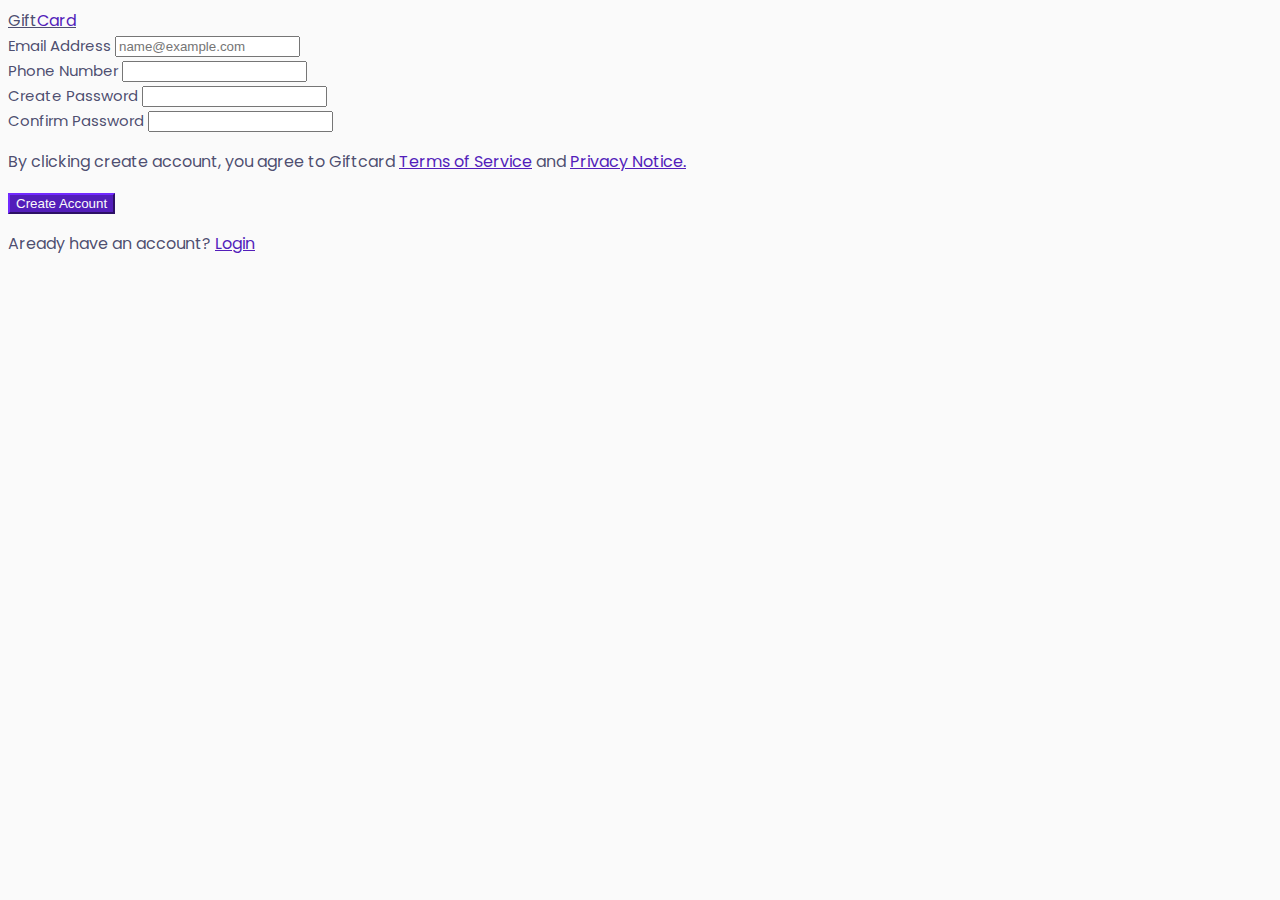
<file: signUp.html>
<!doctype html>
<html lang="en">
<head>
    <meta charset="utf-8" />
    <meta name="author" content="iDevWorks" />
    <meta name="viewport" content="width=device-width, height=device-height, initial-scale=1" />
    <title>Sign Up</title>
    <link href="https://cdn.jsdelivr.net/npm/bootstrap@5.2.3/dist/css/bootstrap.min.css" 
        rel="stylesheet" integrity="sha384-rbsA2VBKQhggwzxH7pPCaAqO46MgnOM80zW1RWuH61DGLwZJEdK2Kadq2F9CUG65" 
        crossorigin="anonymous"
    >
    <link rel="stylesheet" type="text/css" href="css/styles.css">
</head>

<body class="vh-100 bg-primary">
    <main class="d-flex h-100 justify-content-center justify-content-lg-start">
        <section class="d-flex flex-column gap-3 align-items-center align-items-lg-start 
            col-11 col-sm-8 col-md-5 py-5 px-4 px-lg-5 ">
            <div class="navbar-brand">
                <a class="text-decoration-none text-dark fw-bold fs-3" href="./index.html">
                    Gift<span class="text-secondary">Card</span>
                </a>
            </div>
            <form method="post">
                <div class="mb-3">
                    <label for="emailAddress" class="form-label mb-1">Email Address</label>
                    <input type="email" class="form-control" id="emailAddress" placeholder="name@example.com">
                </div>

                <div class="mb-3">
                    <label for="number" class="form-label mb-1">Phone Number</label>
                    <input type="number" class="form-control" id="number">
                </div>

                <div class="mb-3">
                    <label for="password" class="form-label mb-1">Create Password</label>
                    <input type="password" class="form-control" id="password">
                </div>

                <div class="mb-4">
                    <label for="confirmPassword" class="form-label mb-1">Confirm Password</label>
                    <input type="password" class="form-control" id="confirmPassword">
                </div>

                <div>
                    <p class="mb-3">By clicking create account, you agree to Giftcard
                        <a class="text-decoration-none text-secondary" href="/">Terms of Service</a> and 
                        <a class="text-decoration-none text-secondary" href="/">Privacy Notice.</a>
                    </p>
                </div>
                <button class="btn btn-primary text-primary" type="submit">Create Account</button>

                <p class="mb-0 mt-5">
                    Aready have an account?
                    <a class="text-decoration-none text-secondary" href="./login.html">Login</a>
                </p>
            </form>
        </section>
        <section class="d-none bg-accent-light d-lg-flex justify-content-center col-lg-7">
            <div class="sign-up-img">
                
            </div>
        </section>
    </main>




    <script src="https://cdn.jsdelivr.net/npm/bootstrap@5.2.3/dist/js/bootstrap.bundle.min.js" 
        integrity="sha384-kenU1KFdBIe4zVF0s0G1M5b4hcpxyD9F7jL+jjXkk+Q2h455rYXK/7HAuoJl+0I4" 
        crossorigin="anonymous">
    </script>
</body>
</html>
</file>
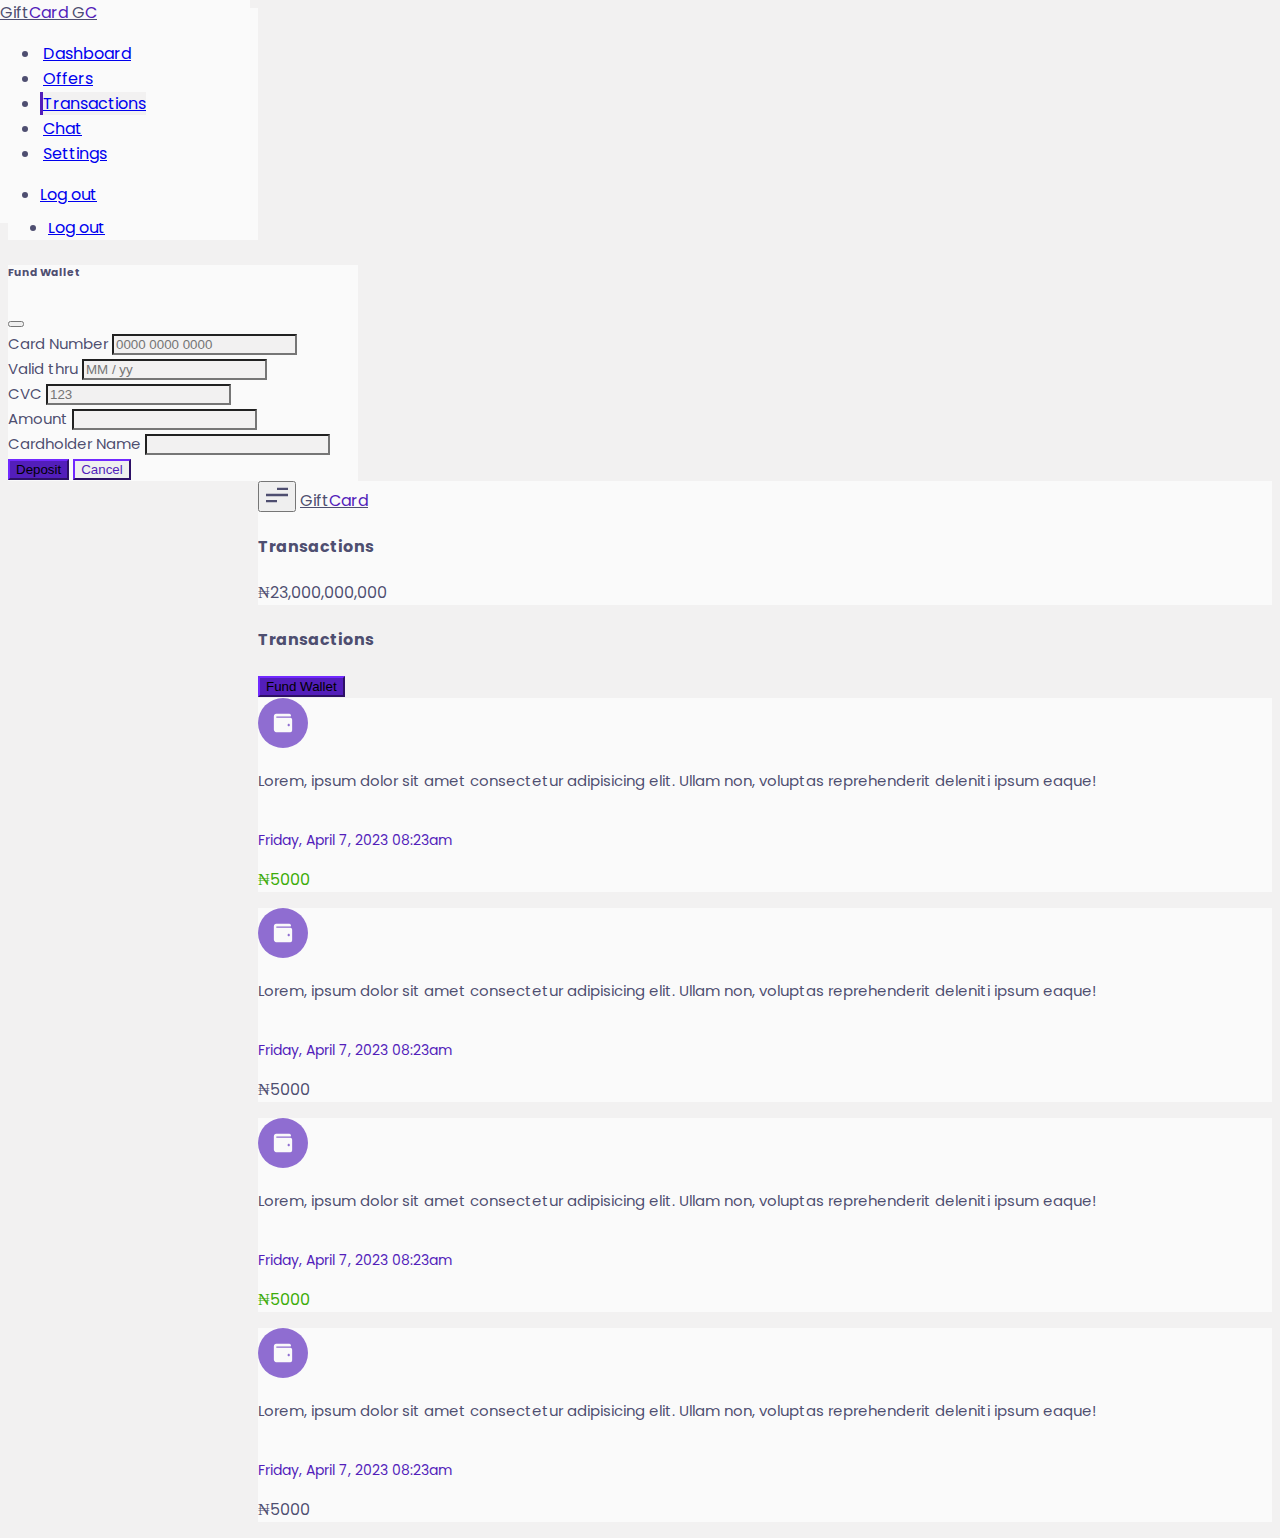
<file: transactions.html>
<!doctype html>
<html lang="en">

<head>
    <meta charset="utf-8" />
    <meta name="author" content="iDevWorks" />
    <meta name="viewport" content="width=device-width, height=device-height, initial-scale=1" />
    <title>Buy and Sell Giftcard and Bitcoin at Best Prices in Nigeria</title>
    <link href="https://cdn.jsdelivr.net/npm/bootstrap@5.2.3/dist/css/bootstrap.min.css" rel="stylesheet"
        integrity="sha384-rbsA2VBKQhggwzxH7pPCaAqO46MgnOM80zW1RWuH61DGLwZJEdK2Kadq2F9CUG65" crossorigin="anonymous">
    <link rel="stylesheet" href="https://cdnjs.cloudflare.com/ajax/libs/font-awesome/6.4.0/css/all.min.css"
        integrity="sha512-iecdLmaskl7CVkqkXNQ/ZH/XLlvWZOJyj7Yy7tcenmpD1ypASozpmT/E0iPtmFIB46ZmdtAc9eNBvH0H/ZpiBw=="
        crossorigin="anonymous" referrerpolicy="no-referrer" />
    <link rel="stylesheet" type="text/css" href="css/styles.css">
</head>

<body class="vh-100 bg-grey">
    <nav class="h-100 sidebar border-end d-none d-md-flex flex-column gap-3 py-4">
        <div class="d-flex justify-content-md-center px-4 px-lg-0 border-bottom mx-0 mx-lg-5 pb-4">
            <a class="text-decoration-none d-none d-lg-block text-dark fw-bold fs-2" href="./index.html">
                Gift<span class="text-secondary">Card</span>
            </a>
            <a class="text-decoration-none d-none d-md-block d-lg-none text-dark fw-bold fs-4" href="./index.html">
                G<span class="text-secondary">C</span>
            </a>
        </div>
        <div class="d-flex flex-column h-100 overflow-auto">
            <ul class="navbar-nav link-wrapper w-100 gap-3 h-100 py-3 overflow-auto">
                <li class="nav-item">
                    <a class="d-flex align-items-center gap-2 px-4 px-lg-5 nav-link link py-2" href="./dashboard.html">
                        <i class="fa fa-arrow-trend-up fs-5"></i>
                        <span class="d-none d-lg-block">Dashboard</span>
                    </a>
                </li>
                <li class="nav-item ">
                    <a class="d-flex align-items-center gap-2 px-4 px-lg-5 nav-link link py-2" href="./createOffer.html">
                        <i class="fa fa-code-pull-request fs-5"></i>
                        <span class="d-none d-lg-block">Offers</span>
                    </a>
                </li>
                <li class="nav-item ">
                    <a class="d-flex align-items-center gap-2 px-4 px-lg-5 nav-link link active py-2" href="./transactions.html">
                        <i class="fa fa-share fs-5"></i>
                        <span class="d-none d-lg-block">Transactions</span>
                    </a>
                </li>
                <li class="nav-item ">
                    <a class="d-flex align-items-center gap-2 px-4 px-lg-5 nav-link link py-2" href="./chat.html">
                        <i class="fa fa-comment-dots fs-5"></i>
                        <span class="d-none d-lg-block">Chat</span>
                    </a>
                </li>
                <li class="nav-item ">
                    <a class="d-flex align-items-center gap-2 px-4 px-lg-5 nav-link link py-2" href="./settings.html">
                        <i class="fa fa-gear fs-5"></i>
                        <span class="d-none d-lg-block">Settings</span>
                    </a>
                </li>
    
            </ul>
            <ul class="navbar-nav">
                <li class="nav-item">
                    <a class="d-flex align-items-center gap-2 px-4 px-lg-5 nav-link py-2" href="./login.html">
                        <i class="fa fa-arrow-right-from-bracket fs-5"></i>
                        <span class="d-none d-lg-block">Log out</span>
                    </a>
                </li>
            </ul>
        </div>
    </nav>
    
    <!-- Offcanvas menu -->
    <div class="offcanvas bg-primary offcanvas-start" data-bs-backdrop="static" data-bs-scroll="true" id="sidebar"
        aria-labelledby="offcanvasExampleLabel">
        <div class="offcanvas-header py-3 px-4">
            <button type="button" class="btn-close" data-bs-dismiss="offcanvas" aria-label="Close"></button>
        </div>
        <div class="d-flex h-100 flex-column gap-3 pt-4">
            <div class="d-flex justify-content-md-center px-4 px-lg-0 border-bottom mx-5 pb-4">
                <a class="text-decoration-none text-dark fw-bold fs-2" href="./index.html">
                    Gift<span class="text-secondary">Card</span>
                </a>
            </div>
            <div class="d-flex flex-column h-100 overflow-auto">
                <ul class="navbar-nav link-wrapper w-100 gap-3 h-100 py-3 overflow-auto">
                    <li class="nav-item">
                        <a class="d-flex align-items-center gap-2 px-4 nav-link link py-2" href="./dashboard.html">
                            <i class="fa fa-arrow-trend-up fs-5"></i>
                            <span>Dashboard</span>
                        </a>
                    </li>
                    <li class="nav-item ">
                        <a class="d-flex align-items-center gap-2 px-4 nav-link link py-2" href="./createOffer.html">
                            <i class="fa fa-code-pull-request fs-5"></i>
                            <span>Offers</span>
                        </a>
                    </li>
                    <li class="nav-item ">
                        <a class="d-flex align-items-center gap-2 px-4 nav-link link active py-2" href="./transactions.html">
                            <i class="fa fa-share fs-5"></i>
                            <span>Transactions</span>
                        </a>
                    </li>
                    <li class="nav-item ">
                        <a class="d-flex align-items-center gap-2 px-4 nav-link link py-2" href="./chat.html">
                            <i class="fa fa-comment-dots fs-5"></i>
                            <span>Chat</span>
                        </a>
                    </li>
                    <li class="nav-item ">
                        <a class="d-flex align-items-center gap-2 px-4 nav-link link py-2" href="./settings.html">
                            <i class="fa fa-gear fs-5"></i>
                            <span>Settings</span>
                        </a>
                    </li>
    
                </ul>
                <ul class="navbar-nav pb-5">
                    <li class="nav-item">
                        <a class="d-flex align-items-center gap-2 px-4 nav-link py-2" href="./login.html">
                            <i class="fa fa-arrow-right-from-bracket fs-5"></i>
                            <span>Log out</span>
                        </a>
                    </li>
                </ul>
            </div>
        </div>
    </div>
    <!-- Offcanvas end -->

    <!-- Fund wallet -->
    <div class="offcanvas bg-primary offcanvas-end gap-1" data-bs-backdrop="static" data-bs-scroll="true" id="fundWallet">
        <div class="offcanvas-header py-3 px-4">
            <h6 class="mb-0 fw-bold">Fund Wallet</h6>
            <button type="button" class="btn-close" data-bs-dismiss="offcanvas" aria-label="Close">
            </button>
        </div>
        <div class="px-4 d-flex flex-column gap-2">
            <div>
              <label for="cardNumber" class="form-label mb-1">Card Number</label>
              <input type="number" class="form-control bg-grey" id="cardNumber" placeholder="0000 0000 0000" />
            </div>
            <div class="d-flex gap-2">
                <div>
                    <label for="validThru" class="form-label mb-1">Valid thru</label>
                    <input type="number" class="form-control bg-grey" id="validThru" placeholder="MM / yy" />
                </div>
                <div>
                    <label for="cvc" class="form-label mb-1">CVC</label>
                    <input type="number" class="form-control bg-grey" id="cvc" placeholder="123" />
                </div>
            </div>
            <div>
                <label for="amount" class="form-label mb-1">Amount</label>
                <input type="number" class="form-control bg-grey" id="amount" />
            </div>
            <div>
                <label for="cardholder" class="form-label mb-1">Cardholder Name</label>
                <input type="text" class="form-control bg-grey" id="cardholder" />
            </div>

            <div class="d-flex gap-2">
                <button class="btn btn-primary">Deposit</button>
                <button class="btn btn-outline-accent" data-bs-dismiss="offcanvas">Cancel</button>
            </div>
        </div>
    </div>
    <!-- Fund wallet -->

    <main class="main">
        <div class="bg-primary d-flex align-items-center justify-content-between border-bottom py-3 px-4 px-md-5">
            <div class="d-block d-md-none bg-primary d-flex gap-2 align-items-center d-md-none">
                <button class="navbar-toggler" type="button" data-bs-toggle="offcanvas" data-bs-target="#sidebar"
                    aria-expanded="false" aria-label="Toggle navigation">
                    <span class="navbar-toggler-icon">
                        <svg class="" width="22" height="22" viewBox="0 0 48 32" fill="none" xmlns="http://www.w3.org/2000/svg">
                            <path d="M24 32H0V26.6667H24V32ZM48 18.6667H0V13.3333H48V18.6667ZM48 5.33333H24V0H48V5.33333Z"
                                fill="var(--bg-secondary)" />
                        </svg>
                    </span>
                </button>
                <a class="text-decoration-none text-dark fw-bold fs-4" href="./index.html">
                    Gift<span class="text-secondary">Card</span>
                </a>
            </div>
            <h4 class="mb-0 fw-bold d-none d-md-block">Transactions</h4>
            <div class="d-flex align-items-center gap-3">
                <div class="d-flex align-items-center gap-1">
                    <i class="fa-solid fa-wallet"></i>
                    <p class="d-none d-md-block mb-0 fw-bold">₦23,000,000,000</p>
                </div>
                <i class="fa fa-ellipsis-vertical"></i>
            </div>
        </div>

        <div class="d-block d-md-none px-4 pt-3">
            <h4 class="mb-0 fw-bold">Transactions</h4>
        </div>

        <section class="py-4 px-4 px-md-5">
            <div class="d-flex flex-column gap-3 col-sm-9 col-md-8 col-lg-7">
                <div class="align-self-end">
                    <button data-bs-toggle="offcanvas" data-bs-target="#fundWallet"
                        aria-expanded="false" aria-label="Toggle navigation" type="button" class="btn btn-primary">Fund Wallet
                    </button>
                </div>
                <div class="d-flex flex-column gap-2">
                    <div class="d-flex flex-row align-items-start gap-3 bg-primary card border-0 px-3 py-3 rounded-3">
                        <img class="wallet-icon img-fluid" src="./images/wallet_icon.svg" alt="">
                        <div class="d-flex gap-3 flex-fill">
                            <div class="d-flex flex-column gap-1">
                                <p class="mb-0 span">
                                    Lorem, ipsum dolor sit amet consectetur adipisicing elit. Ullam non, voluptas reprehenderit deleniti ipsum eaque!
                                </p>
                                <p class="mb-0 text-small">Friday, April 7, 2023 08:23am</p>
                            </div>
                            <p class="mb-0 text-success">₦5000</p>
                        </div>
                    </div>
                    <div class="d-flex flex-row align-items-start gap-3 bg-primary card border-0 px-3 py-3 rounded-3">
                        <img class="wallet-icon img-fluid" src="./images/wallet_icon.svg" alt="">
                        <div class="d-flex gap-3 flex-fill">
                            <div class="d-flex flex-column gap-1">
                            <p class="mb-0 span">
                                Lorem, ipsum dolor sit amet consectetur adipisicing elit. Ullam non, voluptas reprehenderit deleniti ipsum eaque!
                            </p>
                            <p class="mb-0 text-small">Friday, April 7, 2023 08:23am</p>
                            </div>
                            <p class="mb-0 text-danger">₦5000</p>
                        </div>
                    </div>
                    <div class="d-flex flex-row align-items-start gap-3 bg-primary card border-0 px-3 py-3 rounded-3">
                        <img class="wallet-icon img-fluid" src="./images/wallet_icon.svg" alt="">
                        <div class="d-flex gap-3 flex-fill">
                            <div class="d-flex flex-column gap-1">
                                <p class="mb-0 span">
                                    Lorem, ipsum dolor sit amet consectetur adipisicing elit. Ullam non, voluptas reprehenderit deleniti ipsum eaque!
                                </p>
                                <p class="mb-0 text-small">Friday, April 7, 2023 08:23am</p>
                            </div>
                            <p class="mb-0 text-success">₦5000</p>
                        </div>
                    </div>
                    <div class="d-flex flex-row align-items-start gap-3 bg-primary card border-0 px-3 py-3 rounded-3">
                        <img class="wallet-icon img-fluid" src="./images/wallet_icon.svg" alt="">
                        <div class="d-flex gap-3 flex-fill">
                            <div class="d-flex flex-column gap-1">
                                <p class="mb-0 span">
                                    Lorem, ipsum dolor sit amet consectetur adipisicing elit. Ullam non, voluptas reprehenderit deleniti ipsum eaque!
                                </p>
                                <p class="mb-0 text-small">Friday, April 7, 2023 08:23am</p>
                            </div>
                            <p class="mb-0 text-danger">₦5000</p>
                        </div>
                    </div>
                </div>
            
            </div>
        </section>

        
       



    </main>





    <script src="https://cdn.jsdelivr.net/npm/bootstrap@5.2.3/dist/js/bootstrap.bundle.min.js"
        integrity="sha384-kenU1KFdBIe4zVF0s0G1M5b4hcpxyD9F7jL+jjXkk+Q2h455rYXK/7HAuoJl+0I4" crossorigin="anonymous">
        </script>
    <script src="js/index.js"></script>
</body>

</html>
</file>
<file: css/styles.css>
@import url('https://fonts.googleapis.com/css2?family=Poppins:wght@400;600;700;800;900&display=swap');

:root{
    --bg-primary: #fafafa;
    --bg-secondary: #444468f2;
    --bg-accent: #531eba;
    --bg-accent-light: #dccff833;
    --bg-card-color: #f9f7fb;
    --bg-grey: #F2F1F1;
    --bg-sucess: #3DAC09;
    --bg-danger: #FD3E3E;
    --bg-light-grey: #E6E4E4;
}

.body::before{
    display: block;
    content: '';
    height: 66.42px;
}

body{
    font-family: 'Poppins', 'sans-serif';
    color: var(--bg-secondary);
}

.section{
    padding-top: 3.4rem;
    padding-bottom: 5rem;
}

p.span{
    line-height: 1.5em;
    height: 3em;
    overflow: hidden;
}

.text-primary{
    color: var(--bg-primary)!important;
}

.text-success{
    color: var(--bg-sucess) !important;
}

.text-dark{
    color: var(--bg-secondary)!important;
}

.text-secondary{
    color: var(--bg-accent)!important;
}

.bg-primary{
    background-color: var(--bg-primary)!important;
}

.bg-grey{
    background-color: var(--bg-grey);
}

.bg-light-grey{
    background-color: var(--bg-light-grey);
}

.bg-accent-light{
    background-color: var(--bg-accent-light);
}

.btn-primary, .bg-accent{
    background-color: var(--bg-accent)!important;
    border-color: var(--bg-accent);
}

.btn-outline-primary{
    border-color: var(--bg-primary)!important;
    color: var(--bg-primary);
}

.btn-primary:hover,
.btn-primary:active
{
    background-color: var(--bg-accent) !important;
    opacity: 0.9;
    color: var(--bg-primary) !important;
    border-color: var(--bg-accent) !important;
}

.btn-outline-primary:hover,
.btn-outline-primary:active
{
    background-color: var(--bg-primary) !important;
    opacity: 0.98;
    color: var(--bg-accent) !important;
    border-color: var(--bg-primary) !important;
}

.btn-secondary, .bg-secondary{
    background-color: var(--bg-secondary)!important;
    border-color: var(--bg-secondary);
}

.btn-outline-secondary{
    border-color: var(--bg-secondary);
    color: var(--bg-secondary);
}

.btn-secondary:hover,
.btn-outline-secondary:hover,
.btn-secondary:active,
.btn-outline-secondary:active{
    background-color: var(--bg-secondary) !important;
    border-color: var(--bg-secondary) !important;
    opacity: 0.9;
    color: var(--bg-primary) !important;
}

.btn-accent{
    background-color: var(--bg-primary);
    border-color: var(--bg-accent);
    color: var(--bg-accent);
}

.btn-outline-accent{
    color: var(--bg-accent);
    border-color: var(--bg-accent) !important;
}

.btn-accent:hover,
.btn-accent:active
{
    background-color: var(--bg-primary) !important;
    opacity: 0.98;
    border-color: var(--bg-primary) !important;
    color: var(--bg-accent) !important;
}

.btn-outline-accent:hover,
.btn-outline-accent:active
{
    background-color: var(--bg-accent) !important;
    color: var(--bg-primary) !important;
    opacity: 0.98;
}

.sign-up-img{
    background-image: url(../images/sign_up.svg);
    background-size: contain;
    background-position: center;
    background-repeat: no-repeat;
    width: 70%;
}

.login-img{
    background-image: url(../images/login.svg);
    background-size: contain;
    background-position: center;
    background-repeat: no-repeat;
    width: 70%;
}

.forgot-password-img{
    background-image: url(../images/forgot_password.svg);
    background-size: contain;
    background-position: center;
    background-repeat: no-repeat;
    width: 70%;
}

.form-label, .small-text{
    font-size: 15px;
}

.sidebar {
    background-color: var(--bg-primary) !important;
    position: fixed;
    top: 0px;
    left: 0px;
    width: 250px !important;
}

.link{
    border-left: 3px solid var(--bg-primary);
}

.link:hover{
    background-color: var(--bg-grey);
    border-left: 3px solid var(--bg-accent);
}

.link.active{
    background-color: var(--bg-grey);
    border-left: 3px solid var(--bg-accent);
}

.offcanvas{
    width: 250px !important;
}

.offcanvas.offcanvas-end{
    width: 350px !important;
}

.main{
    margin-left: 250px;
}

.chat-wrapper-2{
    height: calc(100vh - (81px + 77px));
    overflow-y: auto;
    margin-top: 81px
}

.chat-wrapper{
    height: calc(100vh - (81px + 77px));
}

.chat{
    width: 430px;
}

.chat-list {
    height: calc(100% - 126px);
    overflow-y: scroll;
}

.chat-snippet {
    cursor: pointer;
}

.flex-item{
    flex: none;
}

.settings-card{
    width: 450px;
}

.hero-section{
    background: url(../images/cross.svg),url(../images/dots.svg),
        url(../images/cross-line.svg),url(../images/big-cross.svg);
    background-repeat: no-repeat;
    background-position: 207px 90px,0 0,219px 624px,100% 165px;
    padding-top: 30px;
    padding-bottom: 37px;
}

.hero-img{
    width: 60%;
}

.heading{
    font-size: 60px;
    font-weight: 800;
}

.text-small{
    font-size: 14px;
    color: var(--bg-accent);
}

.sub-nav.active{
    border-color: var(--bg-accent) !important;
}

.span{
    font-size: 15px;
}

.service-card{
    background-color: var(--bg-card-color);
}

.why-choose-us{
    column-gap: 2rem;
}

.bg-testimonial{
    background-color: var(--bg-card-color);
}

.card-rate{
    width: 80%;
    border-color: var(--bg-accent) !important;
    outline: none;
}


/********************************************** Mobile design *******************************/

@media screen and (max-width: 991px) {
    .main{
        margin-left: 84.375px;
    }
    
    .card-rate{
        width: 90%;
    }

    .sidebar{
        width: auto !important;
    }

    .heading{
        font-size: 45px;
    }

    .recent-transaction{
        background-color: var(--bg-grey);
    }
}

@media screen and (max-width: 923px) {
    .body::before{
        height: 65px;
    }
}

@media screen and (max-width: 800px) {
    .body::before{
        height: 64px;
    }
}

@media screen and (max-width: 767px) {
    .body::before{
        height: 63px;
    }

    .main{
        margin-left: 0;
    }

    .card-rate{
        width: 100%;
    }

    .heading{
        font-size: 40px;
    }

    .chat-section{
        height: calc(100vh - 65.91px) !important;
    }

    .chat{
        width: 500px;
        background-color: var(--bg-primary);
        border: 1px solid #dee2e6;
    }

    .wallet-icon{
        width: 40px;
        height: 40px;
    }
}

@media screen and (max-width: 600px) {
    .body::before{
        height: 60px;
    }

    .heading{
        font-size: 35px;
    }
}

@media screen and (max-width: 575px) {
    .offcanvas{
        width: 350px !important;
        max-width: 350px;
    }

    .hero-img{
        width: 70%;
    }

    .chat{
        width: 100%;
    }

    @media screen and (max-width: 430px) {
        .offcanvas,.offcanvas.offcanvas-end
        {
            width: 87vw !important;
            max-width: 87vw;
        }
    }
}

@media screen and (max-width: 500px) {
    .settings-card {
        width: 100%;
    }
}
 

@media screen and (max-width: 449px) {
    .hero-img{
        width: 80%;
    }

    .heading{
        font-size: 30px;
    }
}
</file>
